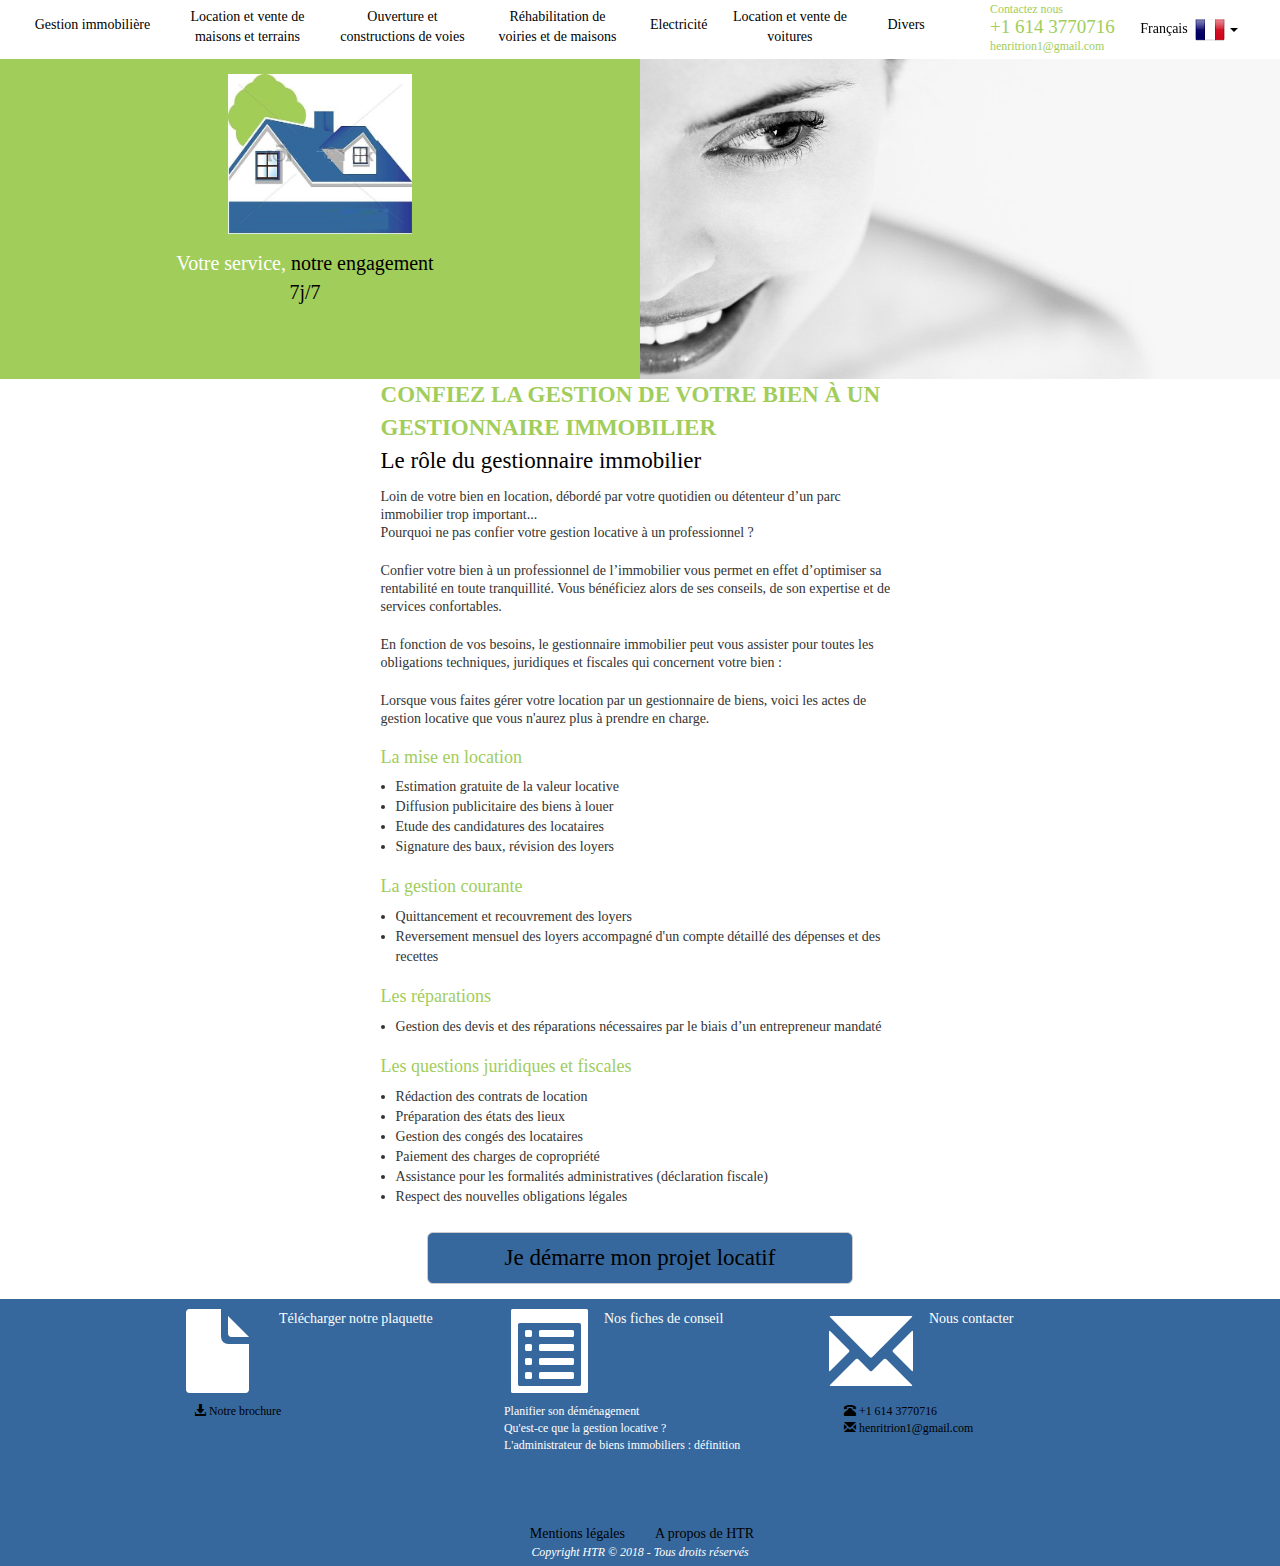
<file: public_html/index.html>
<!DOCTYPE html>
<!--
To change this license header, choose License Headers in Project Properties.
To change this template file, choose Tools | Templates
and open the template in the editor.
-->
<html lang="fr" xml:lang="fr">
    <head>
        <title>HTR :: Page d'accueil</title>
        <link rel="icon" type="image/ico" href="img/htr.jpg"/>
        <meta charset="UTF-8">
        <meta name="viewport" content="width=device-width, initial-scale=1.0">
        <link href="css/bootstrap.min.css" rel="stylesheet" type="text/css"/>
        <link href="css/style.css" rel="stylesheet" type="text/css"/>
        <script src="js/jquery.js" type="text/javascript"></script>
        <script src="js/bootstrap.min.js" type="text/javascript"></script>
        
    </head>
    <body>
        <div class="container-fluid">  <!--corps du projet: debut-->
            <div class="row "><!--cadre menu haut-->
                <nav class="col-md-9">
                    <div class="menu-haut col-md-2 text-center survol"><a href="#">Gestion immobili&egrave;re</a></div>
                    <div class="menu-haut col-md-2 text-center rubrique-2 survol2"><a href="#">Location et vente de maisons et terrains</a></div>
                    <div class="menu-haut col-md-2 text-center rubrique-2 survol3"><a href="#">Ouverture et constructions de voies</a></div>
                    <div class="menu-haut col-md-2 text-center rubrique-2 survol4"><a href="#">Réhabilitation de voiries et de maisons</a></div>
                    <div class="menu-haut col-md-1 text-center survol"><a href="#">Electricité</a></div>
                    <div class="menu-haut col-md-2 text-center rubrique-2 survol2"><a href="#">Location et vente de voitures</a></div>
                    <div class="menu-haut col-md-1 text-center survol3"><a href="#">Divers</a></div>
                </nav>
                <div class="col-md-3 hauteur">
                    <div class="col-md-6">
                        <span class="police-verte small">Contactez nous</span>
                        <span class="police-verte large-police text-nowrap">+1 614 3770716</span>
                        <span class="police-verte small text-nowrap">henritrion1@gmail.com</span>
                    </div>
                    <div class="col-md-6">
                        <div class="menu-haut text-center">
                            <div class="langue">
                                <ul class="nav">
                                        <li class="dropdown">
                                            <a href="#" class="dropdown-toggle" data-toggle="dropdown" role="button"> &nbsp;Fran&ccedil;ais &nbsp;<img src="img/france.png" alt=""> <span class="caret"></span></a>
                                          <ul class="dropdown-menu langue-bg-color" role="menu">
                                              <li><a href="#">English  &nbsp;&nbsp;&nbsp;&nbsp;<img src="img/angleterre.png" alt=""></a></li>
                                          </ul>
                                        </li>
                                 </ul>
                            </div>
                        </div>
                    </div>
                </div>
            </div>
            <div class="row"><!--slide-->
                <div class="col-md-6 slide slide-gauche">
                    <div class="row">
                        <img class="img-responsive col-md-4 col-md-push-4 marge-interne" src="img/htr.jpg" alt=""/>
                    </div>
                    <p class="row col-md-6 col-md-push-3 slogan">Votre service, <span style="color: black;">notre engagement 7j/7</span></p>
                </div>
                <div> 
                    <img class="col-md-6 slide image-slide" src="img/bg_2.jpg" alt=""/>
                </div>
            </div><!--fin slide-->
<!--            <div class="row">
                <div class="col-md-4 col-md-push-4 cadre text-center" id="sous-menu"><a href="#">Accueil</a>  Gestion  Le rôle du gestionnaire immobilier</div>
            </div>-->
            <div class="row"><!--le contenu-->
                <div class="col-md-push-2 col-md-8">
                    <span class="col-md-8 col-md-push-2 content-title">CONFIEZ LA GESTION DE VOTRE BIEN À UN GESTIONNAIRE IMMOBILIER</span>
                    <span class="col-md-8 col-md-push-2 content-sub-title">Le r&ocirc;le du gestionnaire immobilier</span>
                    <p class="col-md-8 col-md-push-2 paragraphe">
                        Loin de votre bien en location, débordé par votre quotidien ou détenteur d’un parc immobilier trop important... <br/>
                       Pourquoi ne pas confier votre gestion locative à un professionnel ?
                    </p>
                    <p class="col-md-8 col-md-push-2 paragraphe">
                        Confier votre bien à un professionnel de l’immobilier vous permet en effet d’optimiser sa rentabilité en toute tranquillité. Vous bénéficiez alors de ses conseils, de son expertise et de services confortables.
                    </p>
                    <p class="col-md-8 col-md-push-2 paragraphe">
                        En fonction de vos besoins, le gestionnaire immobilier peut vous assister pour toutes les obligations techniques, juridiques et fiscales qui concernent votre bien :
                    </p>
                    <p class="col-md-8 col-md-push-2 paragraphe">
                        Lorsque vous faites gérer votre location par un gestionnaire de biens, voici les actes de gestion locative que vous n'aurez plus à prendre en charge. 
                    </p>
                    <h4 class="col-md-8 col-md-push-2 inter-titre">La mise en location</h4>
                    <ul class="col-md-8 col-md-push-2">
                        <li>Estimation gratuite de la valeur locative</li>
                        <li>Diffusion publicitaire des biens à louer</li>
                        <li>Etude des candidatures des locataires</li>
                        <li>Signature des baux, révision des loyers</li>
                    </ul>
                    <h4 class="col-md-8 col-md-push-2 inter-titre">La gestion courante</h4>
                    <ul class="col-md-8 col-md-push-2">
                        <li>Quittancement et recouvrement des loyers</li>
                        <li>Reversement mensuel des loyers accompagné d'un compte détaillé des dépenses et des recettes</li>
                    </ul>
                    <h4 class="col-md-8 col-md-push-2 inter-titre">Les réparations</h4>
                    <ul class="col-md-8 col-md-push-2">
                        <li>Gestion des devis et des réparations nécessaires par le biais d’un entrepreneur mandaté</li>
                    </ul>
                    <h4 class="col-md-8 col-md-push-2 inter-titre">Les questions juridiques et fiscales</h4>
                    <ul class="col-md-8 col-md-push-2">
                        <li>Rédaction des contrats de location</li>
                        <li>Préparation des états des lieux</li>
                        <li>Gestion des congés des locataires</li>
                        <li>Paiement des charges de copropriété</li>
                        <li>Assistance pour les formalités administratives (déclaration fiscale)</li>
                        <li>Respect des nouvelles obligations légales</li>
                    </ul>
                </div>
            </div><!--fin le contenu-->
            <div class="row marge-interne">
                <a href="#" class="btn btn-default btn-lg col-md-4 col-md-push-4 bouton-demarrer">Je démarre mon projet locatif</a>
            </div>
                <!--<footer class="" id="footer">-->
                    <div class="row footer-bg">
                        <div class="center-block  footer-text" id="footer-container">
                            <div class="footer-box footer-cadre center-block">
                                <span class="col-md-4 glyphicon glyphicon-file" style="font-size:6em;" ></span>
                                <span class="col-md-8">Télécharger notre plaquette</span>
                                <div class="col-md-12 small" style="margin-top: 10px">
                                    <a href="#" class="col-md-12"><span class="glyphicon glyphicon-download-alt text-right"></span> Notre brochure</a>
                                </div>
                            </div>
                            <div class="footer-box footer-box-margin footer-cadre center-block">
                                <span class="col-md-4 glyphicon glyphicon-list-alt" style="font-size:6em;" ></span>
                                <span class="col-md-8">Nos fiches de conseil</span>
                                <span class="col-md-12 small" style="margin-top: 10px">Planifier son déménagement</span>
                                <span class="col-md-12 small">Qu'est-ce que la gestion locative ?</span>
                                <span class="col-md-12 small">L'administrateur de biens immobiliers : définition</span>
                            </div>
                            <div class="footer-box footer-box-margin footer-cadre center-block">
                                <span class="col-md-4 glyphicon glyphicon-envelope" style="font-size:6em;" ></span>
                                <span class="col-md-8">Nous contacter</span>
                                <div class="col-md-12 small" style="margin-top: 10px">
                                    <a href="#" class="col-md-12"><span class="glyphicon glyphicon-phone-alt text-right"></span> +1 614 3770716</a>
                                    <a href="#" class="col-md-12"><span class="glyphicon glyphicon-envelope text-right"></span> henritrion1@gmail.com</a>
                                </div>
                            </div>
                        </div>
                    </div>
                    <div class="row footer-bg">
                        <div id="footer-mention" class="center-block">
                            <a href="#" class="col-sm-6 text-right">Mentions légales</a>
                            <a href="#" class="col-sm-6">A propos de HTR</a>
                            <div class="copyright small text-center">Copyright HTR &copy; 2018 - Tous droits réservés </div>
                        </div>
                    </div>
                <!--</footer>-->
                
                        
        </div> <!--corps du projet: fin-->
    </body>
</html>
</file>
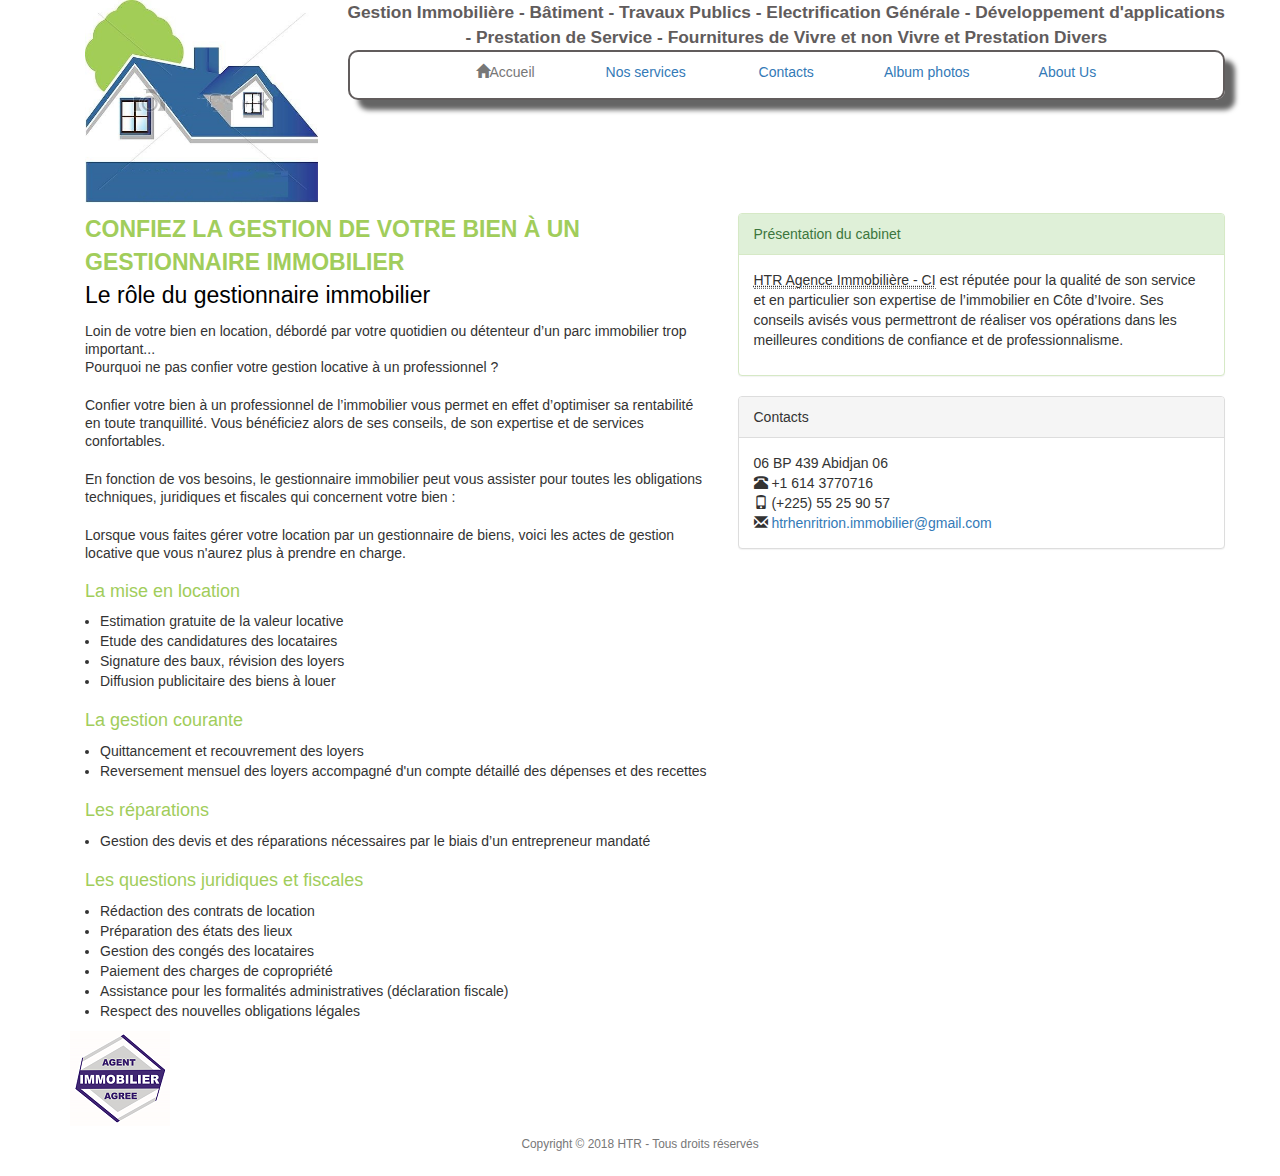
<file: public_html/en/index.html>
<!DOCTYPE html>
<!--
To change this license header, choose License Headers in Project Properties.
To change this template file, choose Tools | Templates
and open the template in the editor.
-->
<html lang="fr">
    <head>
        <title>HTR - AGENCE IMMOBILI&Egrave;RE</title>
        <link rel="icon" type="image/ico" href="../img/htr.jpg"/>
        <meta charset="UTF-8">
        <meta name="viewport" content="width=device-width, initial-scale=1.0">
        <link href="../css/bootstrap.css" rel="stylesheet" type="text/css"/>
    </head>
    <body>
            <div class="container row center-block">
                <!--La barre de menu-->
                <div class="row">
                            <!--Le logo-->
                    <div class="col-md-3">
                        <a href="../en/index.html"><img src="../img/htr.jpg" class="center-block col-md-12 img-responsive" alt="Logo HTR"/></a>
                    </div>
                    <div class="col-md-9">
                        <div class="row">
                        <!--Le titre de la page d'accueil-->
                            <div class="text-center color-titre">
                                Gestion Immobili&egrave;re - B&acirc;timent - Travaux Publics - Electrification G&eacute;n&eacute;rale - 
                                Développement d'applications - Prestation de Service - Fournitures de Vivre et non Vivre et Prestation Divers
                            </div>
                        </div>
                        <div class="row">
                            <center>
                                <div class="col-md-12 menu">
                                    <a href="#" class="col-md-2 col-md-offset-1 text-muted"><span class="glyphicon glyphicon-home"></span>Accueil</a>
                                    <a href="../en/nos_services.html" class="col-md-2 nobr">Nos services</a>
                                    <a href="../en/contacts.html" class="col-md-2">Contacts</a>
                                    <a href="../en/album.html" class="col-md-2 nobr">Album photos</a>
                                    <a href="../en/a_propos.html" class="col-md-2 nobr">About Us </a>
                                </div>
                            </center>
                        </div>
                    </div>
                </div>
                <!--Le contenu-->
                <div class="row bordure-contenu"> 
                <!--La partie gauche du contenu-->
                    <div class="col-md-7">
                    <span class="col-md-12 content-title">CONFIEZ LA GESTION DE VOTRE BIEN À UN GESTIONNAIRE IMMOBILIER</span>
                    <span class="col-md-12 content-sub-title">Le r&ocirc;le du gestionnaire immobilier</span>
                    <p class="col-md-12 paragraphe">
                        Loin de votre bien en location, débordé par votre quotidien ou détenteur d’un parc immobilier trop important... <br/>
                       Pourquoi ne pas confier votre gestion locative à un professionnel ?
                    </p>
                    <p class="col-md-12 paragraphe">
                        Confier votre bien à un professionnel de l’immobilier vous permet en effet d’optimiser sa rentabilité en toute tranquillité. Vous bénéficiez alors de ses conseils, de son expertise et de services confortables.
                    </p>
                    <p class="col-md-12 paragraphe">
                        En fonction de vos besoins, le gestionnaire immobilier peut vous assister pour toutes les obligations techniques, juridiques et fiscales qui concernent votre bien :
                    </p>
                    <p class="col-md-12 paragraphe">
                        Lorsque vous faites gérer votre location par un gestionnaire de biens, voici les actes de gestion locative que vous n'aurez plus à prendre en charge. 
                    </p>
                    <h4 class="col-md-12 inter-titre">La mise en location</h4>
                    <ul class="col-md-12">
                        <li>Estimation gratuite de la valeur locative</li>
                        <li>Etude des candidatures des locataires</li>
                        <li>Signature des baux, révision des loyers</li>
                        <li>Diffusion publicitaire des biens à louer</li>
                    </ul>
                    <h4 class="col-md-12 inter-titre">La gestion courante</h4>
                    <ul class="col-md-12">
                        <li>Quittancement et recouvrement des loyers</li>
                        <li>Reversement mensuel des loyers accompagné d'un compte détaillé des dépenses et des recettes</li>
                    </ul>
                    <h4 class="col-md-12 inter-titre">Les réparations</h4>
                    <ul class="col-md-12">
                        <li>Gestion des devis et des réparations nécessaires par le biais d’un entrepreneur mandaté</li>
                    </ul>
                    <h4 class="col-md-12 inter-titre">Les questions juridiques et fiscales</h4>
                    <ul class="col-md-12">
                        <li>Rédaction des contrats de location</li>
                        <li>Préparation des états des lieux</li>
                        <li>Gestion des congés des locataires</li>
                        <li>Paiement des charges de copropriété</li>
                        <li>Assistance pour les formalités administratives (déclaration fiscale)</li>
                        <li>Respect des nouvelles obligations légales</li>
                    </ul>
                    <div class="row"></div>
                    <p> <img src="../img/logo-agent_agree.png" alt=""/></p>
                </div>
                    <!--La partie droite du contenu-->
                    <div class="col-md-5">
                        <div class="row panel panel-success" style="height: auto">
                            <div class="panel-heading">Pr&eacute;sentation du cabinet</div>
                            <div class="panel-body">
                                <p>
                                  <abbr title="Henri TRion Agence Immobilière - CI">HTR Agence Immobilière - CI</abbr> est r&eacute;put&eacute;e pour la qualit&eacute; de son service et en particulier son expertise de l’immobilier en 
                                        C&ocirc;te d’Ivoire. Ses conseils avis&eacute;s vous permettront de r&eacute;aliser vos op&eacute;rations dans les meilleures
                                        conditions de confiance et de professionnalisme.
                                </p>
                            </div>
                        </div>
                        <div class="row panel panel-default">
                            <div class="panel-heading">Contacts</div>
                            <div class="panel-body">
                                <span> 06 BP 439 Abidjan 06 <br/></span>
                                <span> <span class="glyphicon glyphicon-phone-alt"></span>  +1 614 3770716 <br/></span>
                                <span> <span class="glyphicon glyphicon-phone"></span> (+225) 55 25 90 57 <br/></span>
                                <span> <span class="glyphicon glyphicon-envelope"></span> <a href="htrhenritrion.immobilier@gmail.com">htrhenritrion.immobilier@gmail.com</a> <br/></span>
                            </div>
                        </div>
                    </div>
                </div>
            </div>
            <div class="row center-block col-md-12">
                <p class="text-muted footer-text text-center small">Copyright &copy; 2018 HTR - Tous droits r&eacute;serv&eacute;s</p>
            </div>
    </body>
</html>
</file>
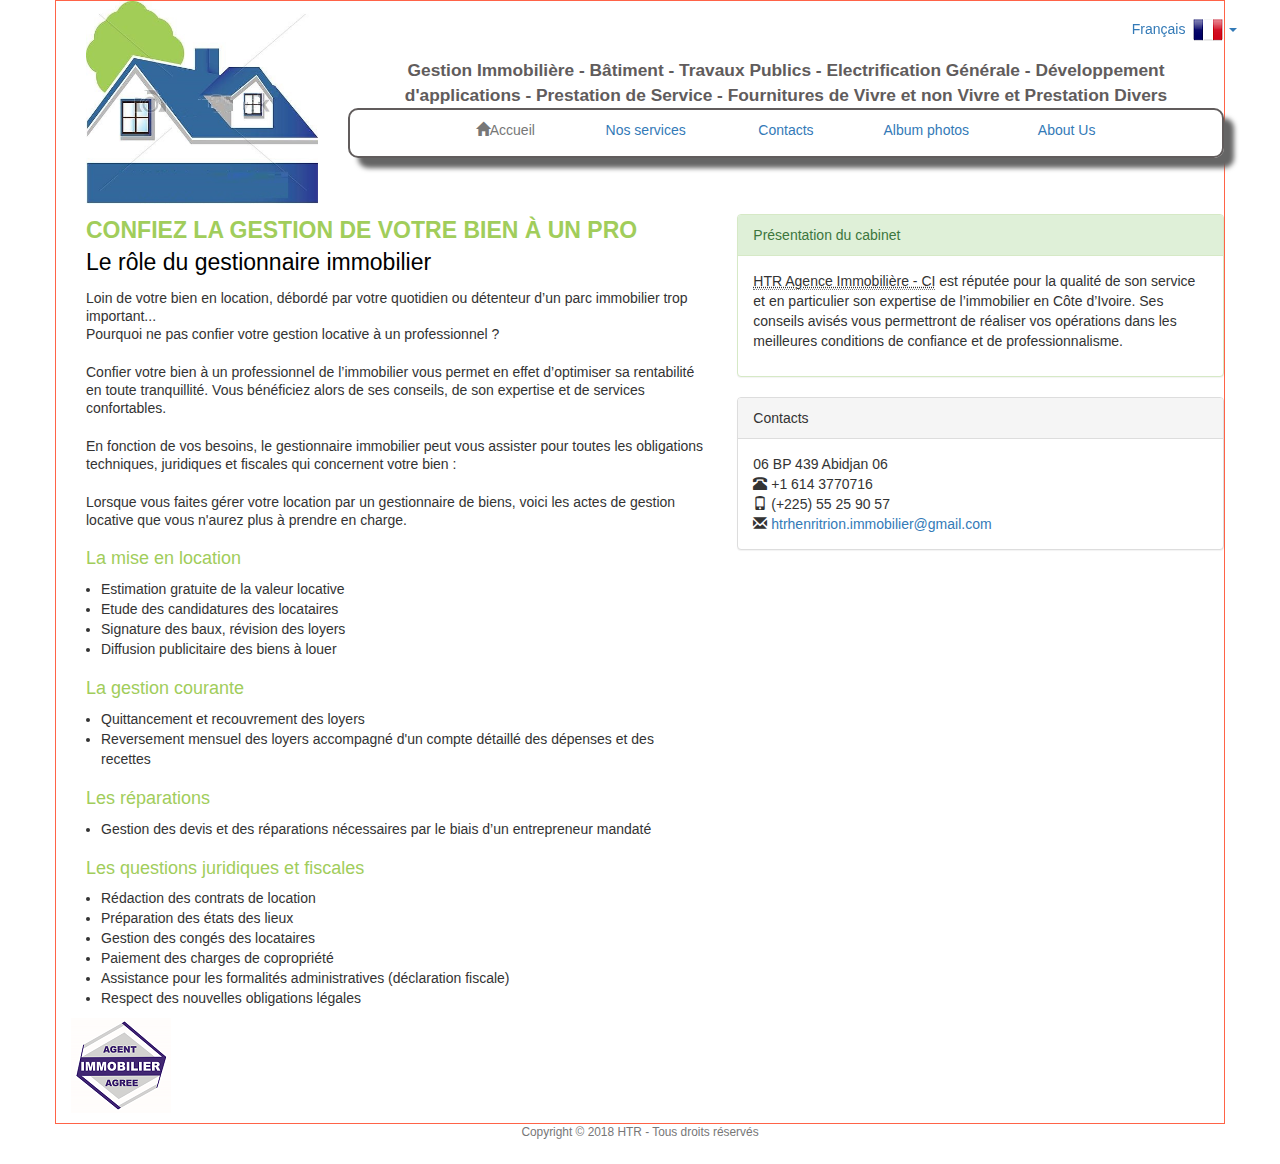
<file: public_html/fr/index.html>
<!DOCTYPE html>
<!--
To change this license header, choose License Headers in Project Properties.
To change this template file, choose Tools | Templates
and open the template in the editor.
-->
<html lang="fr">
    <head>
        <title>HTR - AGENCE IMMOBILI&Egrave;RE</title>
        <link rel="icon" type="image/ico" href="../img/htr.jpg"/>
        <meta charset="UTF-8">
        <meta name="viewport" content="width=device-width, initial-scale=1.0">
        <link href="../css/bootstrap.css" rel="stylesheet" type="text/css"/>
        <script src="../js/jquery.js" type="text/javascript"></script>
        <script src="../js/bootstrap.min.js" type="text/javascript"></script>
    </head>
    <body>
        <div class="container row center-block cadre">
            <!--La barre de menu-->
            <div class="row">
                        <!--Le logo-->
                <div class="col-md-3">
                    <a href="../fr/index.html"><img src="../img/htr.jpg" class="center-block col-md-12 img-responsive" alt="Logo HTR"/></a>
                </div>
                <div class="col-md-9">
                    <div class="row">
                        <div class="menu-haut text-center">
                            <div class="langue">
                                <ul class="nav">
                                    <li class="dropdown">
                                        <a href="#" class="dropdown-toggle" data-toggle="dropdown" role="button"> &nbsp;Fran&ccedil;ais &nbsp;<img src="../img/france.png" alt=""> <span class="caret"></span></a>
                                      <ul class="dropdown-menu langue-bg-color" role="menu">
                                          <li><a href="#">English  &nbsp;&nbsp;&nbsp;&nbsp;<img src="../img/angleterre.png" alt=""></a></li>
                                      </ul>
                                    </li>
                                 </ul>
                            </div>
                        </div>
                    </div>
                    <div class="row">
                    <!--Le titre de la page d'accueil-->
                        <div class="text-center color-titre">
                            Gestion Immobili&egrave;re - B&acirc;timent - Travaux Publics - Electrification G&eacute;n&eacute;rale - 
                            Développement d'applications - Prestation de Service - Fournitures de Vivre et non Vivre et Prestation Divers
                        </div>
                    </div>
                    <div class="row">
                        <center>
                            <div class="col-md-12 menu">
                                <a href="#" class="col-md-2 col-md-offset-1 text-muted"><span class="glyphicon glyphicon-home"></span>Accueil</a>
                                <a href="../fr/nos_services.html" class="col-md-2 nobr">Nos services</a>
                                <a href="../fr/contacts.html" class="col-md-2">Contacts</a>
                                <a href="../fr/album.html" class="col-md-2 nobr">Album photos</a>
                                <a href="../fr/a_propos.html" class="col-md-2 nobr">About Us </a>
                            </div>
                        </center>
                    </div>
                </div>        
            </div>
            <!--Le contenu-->
            <div class="row bordure-contenu"> 
            <!--La partie gauche du contenu-->
                <div class="col-md-7">
                <span class="col-md-12 content-title">CONFIEZ LA GESTION DE VOTRE BIEN À UN PRO</span>
                <span class="col-md-12 content-sub-title">Le r&ocirc;le du gestionnaire immobilier</span>
                <p class="col-md-12 paragraphe">
                    Loin de votre bien en location, débordé par votre quotidien ou détenteur d’un parc immobilier trop important... <br/>
                   Pourquoi ne pas confier votre gestion locative à un professionnel ?
                </p>
                <p class="col-md-12 paragraphe">
                    Confier votre bien à un professionnel de l’immobilier vous permet en effet d’optimiser sa rentabilité en toute tranquillité. Vous bénéficiez alors de ses conseils, de son expertise et de services confortables.
                </p>
                <p class="col-md-12 paragraphe">
                    En fonction de vos besoins, le gestionnaire immobilier peut vous assister pour toutes les obligations techniques, juridiques et fiscales qui concernent votre bien :
                </p>
                <p class="col-md-12 paragraphe">
                    Lorsque vous faites gérer votre location par un gestionnaire de biens, voici les actes de gestion locative que vous n'aurez plus à prendre en charge. 
                </p>
                <h4 class="col-md-12 inter-titre">La mise en location</h4>
                <ul class="col-md-12">
                    <li>Estimation gratuite de la valeur locative</li>
                    <li>Etude des candidatures des locataires</li>
                    <li>Signature des baux, révision des loyers</li>
                    <li>Diffusion publicitaire des biens à louer</li>
                </ul>
                <h4 class="col-md-12 inter-titre">La gestion courante</h4>
                <ul class="col-md-12">
                    <li>Quittancement et recouvrement des loyers</li>
                    <li>Reversement mensuel des loyers accompagné d'un compte détaillé des dépenses et des recettes</li>
                </ul>
                <h4 class="col-md-12 inter-titre">Les réparations</h4>
                <ul class="col-md-12">
                    <li>Gestion des devis et des réparations nécessaires par le biais d’un entrepreneur mandaté</li>
                </ul>
                <h4 class="col-md-12 inter-titre">Les questions juridiques et fiscales</h4>
                <ul class="col-md-12">
                    <li>Rédaction des contrats de location</li>
                    <li>Préparation des états des lieux</li>
                    <li>Gestion des congés des locataires</li>
                    <li>Paiement des charges de copropriété</li>
                    <li>Assistance pour les formalités administratives (déclaration fiscale)</li>
                    <li>Respect des nouvelles obligations légales</li>
                </ul>
                <div class="row"></div>
                <p> <img src="../img/logo-agent_agree.png" alt=""/></p>
            </div>
                <!--La partie droite du contenu-->
                <div class="col-md-5">
                    <div class="row panel panel-success" style="height: auto">
                        <div class="panel-heading">Pr&eacute;sentation du cabinet</div>
                        <div class="panel-body">
                            <p>
                              <abbr title="Henri TRion Agence Immobilière - CI">HTR Agence Immobilière - CI</abbr> est r&eacute;put&eacute;e pour la qualit&eacute; de son service et en particulier son expertise de l’immobilier en 
                                    C&ocirc;te d’Ivoire. Ses conseils avis&eacute;s vous permettront de r&eacute;aliser vos op&eacute;rations dans les meilleures
                                    conditions de confiance et de professionnalisme.
                            </p>
                        </div>
                    </div>
                    <div class="row panel panel-default">
                        <div class="panel-heading">Contacts</div>
                        <div class="panel-body">
                            <span> 06 BP 439 Abidjan 06 <br/></span>
                            <span> <span class="glyphicon glyphicon-phone-alt"></span>  +1 614 3770716 <br/></span>
                            <span> <span class="glyphicon glyphicon-phone"></span> (+225) 55 25 90 57 <br/></span>
                            <span> <span class="glyphicon glyphicon-envelope"></span> <a href="htrhenritrion.immobilier@gmail.com">htrhenritrion.immobilier@gmail.com</a> <br/></span>
                        </div>
                    </div>
                </div>
            </div>
        </div>
        <div class="container row center-block col-md-12" id="footer">
            <p class="text-muted footer-text text-center small">Copyright &copy; 2018 HTR - Tous droits r&eacute;serv&eacute;s</p>
        </div>
    </body>
</html>
</file>
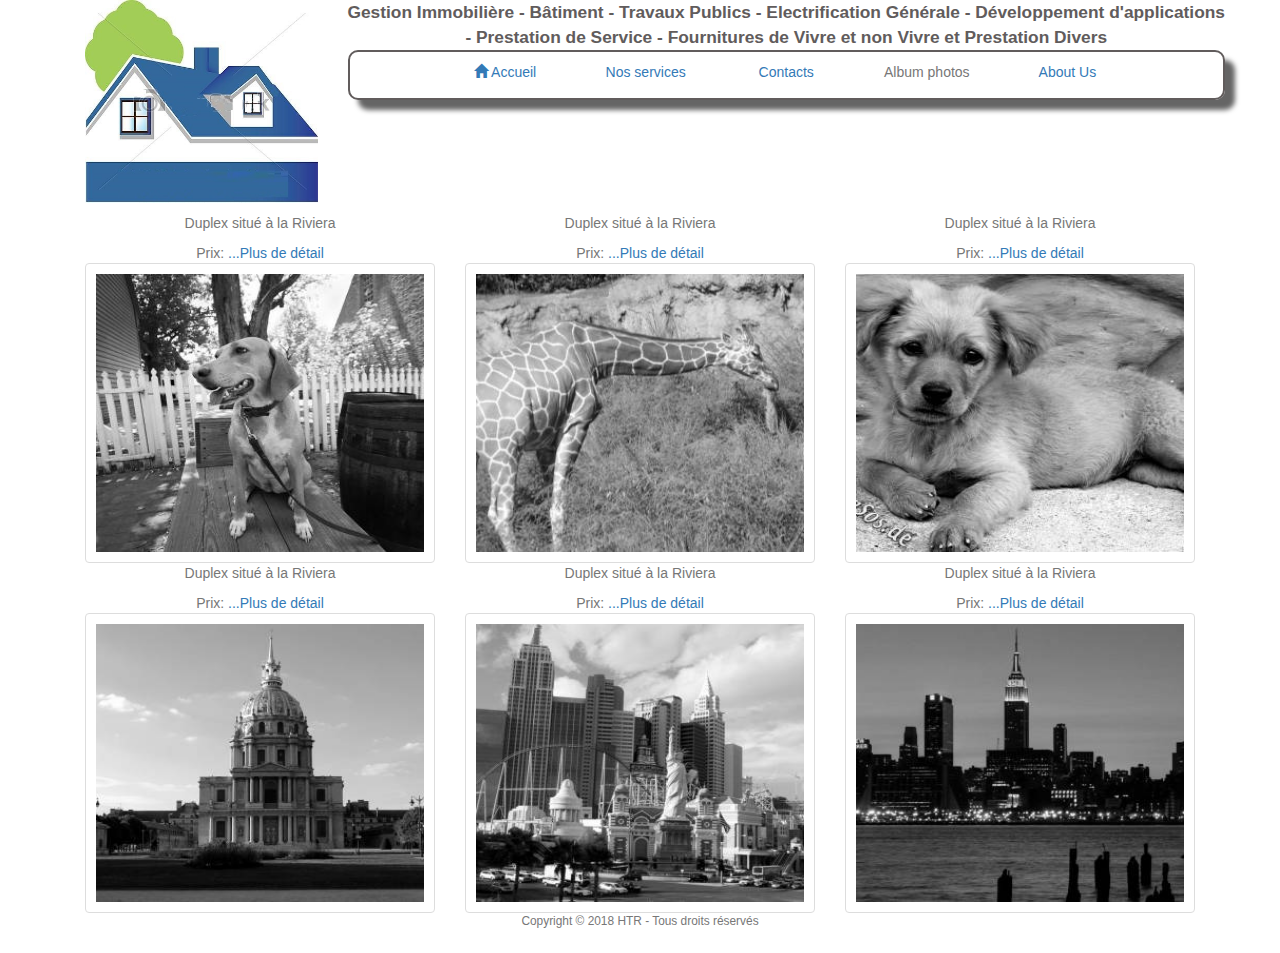
<file: public_html/en/album.html>
<!DOCTYPE html>
<!--
To change this license header, choose License Headers in Project Properties.
To change this template file, choose Tools | Templates
and open the template in the editor.
-->
<html lang="fr">
    <head>
        <title>HTR - AGENCE IMMOBILI&Egrave;RE</title>
        <meta charset="UTF-8">
        <meta name="viewport" content="width=device-width, initial-scale=1.0">
        <link href="../css/bootstrap.css" rel="stylesheet" type="text/css"/>
        
        <script src="../js/jquery.js"></script>
        <script src="../js/bootstrap.min.js"></script>
    </head>
    <body>
        <div class="container">
            <!--La barre de menu-->
            <div class="row">
                        <!--Le logo-->
                <div class="col-md-3">
                    <a href="../en/index.html"><img src="../img/htr.jpg" class="center-block col-md-12 img-responsive" alt="Logo HTR"/></a>
                </div>
                <div class="col-md-9">
                    <div class="row">
                    <!--Le titre de la page d'accueil-->
                        <div class="text-center color-titre">
                            Gestion Immobili&egrave;re - B&acirc;timent - Travaux Publics - Electrification G&eacute;n&eacute;rale - 
                                Développement d'applications - Prestation de Service - Fournitures de Vivre et non Vivre et Prestation Divers
                        </div>
                    </div>
                    <div class="row">
                        <center>
                            <div class="col-md-12 menu">
                                <a href="../en/index.html" class="col-md-2 col-md-offset-1"><span class="glyphicon glyphicon-home"></span> Accueil</a>
                                <a href="../en/nos_services.html" class="col-md-2 nobr">Nos services</a>
                                <a href="../en/contacts.html" class="col-md-2">Contacts</a>
                                <a href="#" class="col-md-2 nobr text-muted">Album photos</a>
                                <a href="../en/a_propos.html" class="col-md-2 nobr">About Us </a>
                            </div>
                        </center>
                    </div>
                </div>
            </div>
            <!--Le contenu-->
            <div class="bordure-contenu"> 
            <!--Album photo-->
            <div class="">
                <div class="col-lg-12 col-md-12 col-sm-12 col-xs-12 " style="height: auto;">
                    <div class="row">
                        <div class="col-lg-4 col-md-4 col-sm-4 col-xs-4" data-toggle="modal" data-target="#Maison_1" title="Clickez pour plus de d&eacute;tail">
                            <p class="text-center text-muted"> Duplex situ&eacute; &agrave; la Riviera</p>
                            <div class="text-center text-muted"> 
                                Prix: <a href="#" data-toggle="modal" data-target="Maison_1" title="Ouvrir l'article"> ...Plus de d&eacute;tail</a>
                            </div>
                            <img src="../img/work-1.jpg" class="col-lg-12 col-md-12 col-sm-12 col-xs-12 maison img-thumbnail" alt="Collaborateurs Av&eacute;is" >
                        </div>
                        <div class="col-lg-4 col-md-4 col-sm-4 col-xs-4" data-toggle="modal" data-target="#Maison_2" title="Clickez pour plus de d&eacute;tail">
                            <p class="text-center text-muted"> Duplex situ&eacute; &agrave; la Riviera</p>
                            <div class="text-center text-muted"> 
                                Prix: <a href="#" data-toggle="modal" data-target="Maison_2" title="Ouvrir l'article"> ...Plus de d&eacute;tail</a>
                            </div>
                            <img src="../img/work-2.jpg" class="col-lg-12 col-md-12 col-sm-12 col-xs-12 maison img-thumbnail" alt="Collaborateurs Av&eacute;is" >
                        </div>
                        <div class="col-lg-4 col-md-4 col-sm-4 col-xs-4" data-toggle="modal" data-target="#Maison_3" title="Clickez pour plus de d&eacute;tail">
                            <p class="text-center text-muted"> Duplex situ&eacute; &agrave; la Riviera</p>
                            <div class="text-center text-muted"> 
                                Prix: <a href="#" data-toggle="modal" data-target="Maison_3" title="Ouvrir l'article"> ...Plus de d&eacute;tail</a>
                            </div>
                            <img src="../img/work-3.jpg" class="col-lg-12 col-md-12 col-sm-12 col-xs-12 maison img-thumbnail" alt="Collaborateurs Av&eacute;is" >
                        </div>
                    </div>
                    <div class="row">
                        <div class="col-lg-4 col-md-4 col-sm-4 col-xs-4" data-toggle="modal" data-target="#Maison_4" title="Clickez pour plus de d&eacute;tail">
                            <p class="text-center text-muted"> Duplex situ&eacute; &agrave; la Riviera</p>
                            <div class="text-center text-muted"> 
                                Prix: <a href="#" data-toggle="modal" data-target="Maison_4" title="Ouvrir l'article"> ...Plus de d&eacute;tail</a>
                            </div>
                            <img src="../img/work-5.jpg" class="col-lg-12 col-md-12 col-sm-12 col-xs-12 maison img-thumbnail" alt="Collaborateurs Av&eacute;is" >
                        </div>
                        <div class="col-lg-4 col-md-4 col-sm-4 col-xs-4" data-toggle="modal" data-target="#Maison_5" title="Clickez pour plus de d&eacute;tail">
                            <p class="text-center text-muted"> Duplex situ&eacute; &agrave; la Riviera</p>
                            <div class="text-center text-muted"> 
                                Prix: <a href="#" data-toggle="modal" data-target="Maison_5" title="Ouvrir l'article"> ...Plus de d&eacute;tail</a>
                            </div>
                            <img src="../img/work-6.jpg" class="col-lg-12 col-md-12 col-sm-12 col-xs-12 maison img-thumbnail" alt="Collaborateurs Av&eacute;is" >
                        </div>
                        <div class="col-lg-4 col-md-4 col-sm-4 col-xs-4" data-toggle="modal" data-target="#Maison_6" title="Clickez pour plus de d&eacute;tail">
                            <p class="text-center text-muted"> Duplex situ&eacute; &agrave; la Riviera</p>
                            <div class="text-center text-muted"> 
                                Prix: <a href="#" data-toggle="modal" data-target="Maison_6" title="Ouvrir l'article"> ...Plus de d&eacute;tail</a>
                            </div>
                            <img src="../img/work-7.jpg" class="col-lg-12 col-md-12 col-sm-12 col-xs-12 maison img-thumbnail" alt="Collaborateurs Av&eacute;is" >
                        </div>
                    </div>
                </div>
            <!-- Modal Maison_1-->
                <div class="modal fade custom Maison_1 Maison_1s" id="Maison_1" tabindex="-1" role="dialog" aria-labelledby="myModalLabel" aria-hidden="true">
                  <div class="modal-dialog modal-lg">
                    <div class="modal-content">
                      <div class="modal-header">
                        <button type="button" class="close" data-dismiss="modal" aria-label="Close"><span aria-hidden="true">&times;</span></button>
                        <h4 class="modal-title" id="myModalLabel">Maison duplex 8 pi&egrave;ces avec Garage</h4>
                      </div>
                      <div class="modal-body">
                          <div class="row">
                              <div class="col-md-6">
                                  <img src="../img/work-1.jpg" alt="Collaborateurs Av&eacute;is" class="img-responsive">
                              </div>
                              <div class="col-md-6"> 
                                  <p class="text-primary">Type de maison :</p>
                                  <p class="text-primary">Superficie :</p>
                                  <p class="text-primary">Situation g&eacute;graphique :</p>
                                  <p class="text-primary">Prix :</p>
                                  <p  class="text-primary">Description :</p>
                                  <p class="text-primary">Disponibilit&eacute; :</p>
                              </div>
                          </div>
                      </div>
                      <div class="modal-footer">
                        <button type="button" class="btn btn-info" data-dismiss="modal">Fermer</button>
                      </div>
                    </div>
                  </div>
                </div>
            <!-- Fin Modal Maison_1 -->
            <!-- Modal Maison_3-->
                <div class="modal fade custom Maison_2 Maison_2s" id="Maison_2" tabindex="-1" role="dialog" aria-labelledby="myModalLabel" aria-hidden="true">
                  <div class="modal-dialog modal-lg">
                    <div class="modal-content">
                      <div class="modal-header">
                        <button type="button" class="close" data-dismiss="modal" aria-label="Close"><span aria-hidden="true">&times;</span></button>
                        <h4 class="modal-title" id="myModalLabel">Maison duplex 8 pi&egrave;ces avec Garage</h4>
                      </div>
                      <div class="modal-body">
                          <div class="row">
                              <div class="col-md-6">
                                  <img src="../img/work-2.jpg" alt="Collaborateurs Av&eacute;is" class="img-responsive">
                              </div>
                              <div class="col-md-6"> 
                                  <p class="text-primary">Type de maison :</p>
                                  <p class="text-primary">Superficie :</p>
                                  <p class="text-primary">Situation g&eacute;graphique :</p>
                                  <p class="text-primary">Prix :</p>
                                  <p  class="text-primary">Description :</p>
                                  <p class="text-primary">Disponibilit&eacute; :</p>
                              </div>
                          </div>
                      </div>
                      <div class="modal-footer">
                        <button type="button" class="btn btn-info" data-dismiss="modal">Fermer</button>
                      </div>
                    </div>
                  </div>
                </div>
            <!-- Fin Modal Maison_2 -->
            <!-- Modal Maison_3-->
                <div class="modal fade custom Maison_3 Maison_3s" id="Maison_3" tabindex="-1" role="dialog" aria-labelledby="myModalLabel" aria-hidden="true">
                  <div class="modal-dialog modal-lg">
                    <div class="modal-content">
                      <div class="modal-header">
                        <button type="button" class="close" data-dismiss="modal" aria-label="Close"><span aria-hidden="true">&times;</span></button>
                        <h4 class="modal-title" id="myModalLabel">Maison duplex 8 pi&egrave;ces avec Garage</h4>
                      </div>
                      <div class="modal-body">
                          <div class="row">
                              <div class="col-md-6">
                                  <img src="../img/work-3.jpg" alt="Collaborateurs Av&eacute;is" class="img-responsive">
                              </div>
                              <div class="col-md-6"> 
                                  <p class="text-primary">Type de maison :</p>
                                  <p class="text-primary">Superficie :</p>
                                  <p class="text-primary">Situation g&eacute;graphique :</p>
                                  <p class="text-primary">Prix :</p>
                                  <p  class="text-primary">Description :</p>
                                  <p class="text-primary">Disponibilit&eacute; :</p>
                              </div>
                          </div>
                      </div>
                      <div class="modal-footer">
                        <button type="button" class="btn btn-info" data-dismiss="modal">Fermer</button>
                      </div>
                    </div>
                  </div>
                </div>
            <!-- Fin Modal Maison_3 -->
            <!-- Modal Maison_4-->
                <div class="modal fade custom Maison_4 Maison_4s" id="Maison_4" tabindex="-1" role="dialog" aria-labelledby="myModalLabel" aria-hidden="true">
                  <div class="modal-dialog modal-lg">
                    <div class="modal-content">
                      <div class="modal-header">
                        <button type="button" class="close" data-dismiss="modal" aria-label="Close"><span aria-hidden="true">&times;</span></button>
                        <h4 class="modal-title" id="myModalLabel">Maison duplex 8 pi&egrave;ces avec Garage</h4>
                      </div>
                      <div class="modal-body">
                          <div class="row">
                              <div class="col-md-6">
                                  <img src="../img/work-5.jpg" alt="Collaborateurs Av&eacute;is" class="img-responsive">
                              </div>
                              <div class="col-md-6"> 
                                  <p class="text-primary">Type de maison :</p>
                                  <p class="text-primary">Superficie :</p>
                                  <p class="text-primary">Situation g&eacute;graphique :</p>
                                  <p class="text-primary">Prix :</p>
                                  <p  class="text-primary">Description :</p>
                                  <p class="text-primary">Disponibilit&eacute; :</p>
                              </div>
                          </div>
                      </div>
                      <div class="modal-footer">
                        <button type="button" class="btn btn-info" data-dismiss="modal">Fermer</button>
                      </div>
                    </div>
                  </div>
                </div>
            <!-- Fin Modal Maison_4 -->
            <!-- Modal Maison_5-->
                <div class="modal fade custom Maison_5 Maison_5s" id="Maison_5" tabindex="-1" role="dialog" aria-labelledby="myModalLabel" aria-hidden="true">
                  <div class="modal-dialog modal-lg">
                    <div class="modal-content">
                      <div class="modal-header">
                        <button type="button" class="close" data-dismiss="modal" aria-label="Close"><span aria-hidden="true">&times;</span></button>
                        <h4 class="modal-title" id="myModalLabel">Maison duplex 8 pi&egrave;ces avec Garage</h4>
                      </div>
                      <div class="modal-body">
                          <div class="row">
                              <div class="col-md-6">
                                  <img src="../img/work-6.jpg" alt="Collaborateurs Av&eacute;is" class="img-responsive">
                              </div>
                              <div class="col-md-6"> 
                                  <p class="text-primary">Type de maison :</p>
                                  <p class="text-primary">Superficie :</p>
                                  <p class="text-primary">Situation g&eacute;graphique :</p>
                                  <p class="text-primary">Prix :</p>
                                  <p  class="text-primary">Description :</p>
                                  <p class="text-primary">Disponibilit&eacute; :</p>
                              </div>
                          </div>
                      </div>
                      <div class="modal-footer">
                        <button type="button" class="btn btn-info" data-dismiss="modal">Fermer</button>
                      </div>
                    </div>
                  </div>
                </div>
            <!-- Fin Modal Maison_5 -->
            <!-- Modal Maison_6-->
                <div class="modal fade custom Maison_6 Maison_6s" id="Maison_6" tabindex="-1" role="dialog" aria-labelledby="myModalLabel" aria-hidden="true">
                  <div class="modal-dialog modal-lg">
                    <div class="modal-content">
                      <div class="modal-header">
                        <button type="button" class="close" data-dismiss="modal" aria-label="Close"><span aria-hidden="true">&times;</span></button>
                        <h4 class="modal-title" id="myModalLabel">Maison duplex 8 pi&egrave;ces avec Garage</h4>
                      </div>
                      <div class="modal-body">
                          <div class="row">
                              <div class="col-md-6">
                                  <img src="../img/work-7.jpg" alt="Collaborateurs Av&eacute;is" class="img-responsive">
                              </div>
                              <div class="col-md-6"> 
                                  <p class="text-primary">Type de maison :</p>
                                  <p class="text-primary">Superficie :</p>
                                  <p class="text-primary">Situation g&eacute;graphique :</p>
                                  <p class="text-primary">Prix :</p>
                                  <p  class="text-primary">Description :</p>
                                  <p class="text-primary">Disponibilit&eacute; :</p>
                              </div>
                          </div>
                      </div>
                      <div class="modal-footer">
                        <button type="button" class="btn btn-info" data-dismiss="modal">Fermer</button>
                      </div>
                    </div>
                  </div>
                </div>
            <!-- Fin Modal Maison_6 -->
            </div>
            </div>
        </div>
            <div class="row center-block col-md-12">
                <p class="text-muted footer-text text-center small">Copyright &copy; 2018 HTR - Tous droits r&eacute;serv&eacute;s</p>
            </div>
    </body>
</html>
</file>
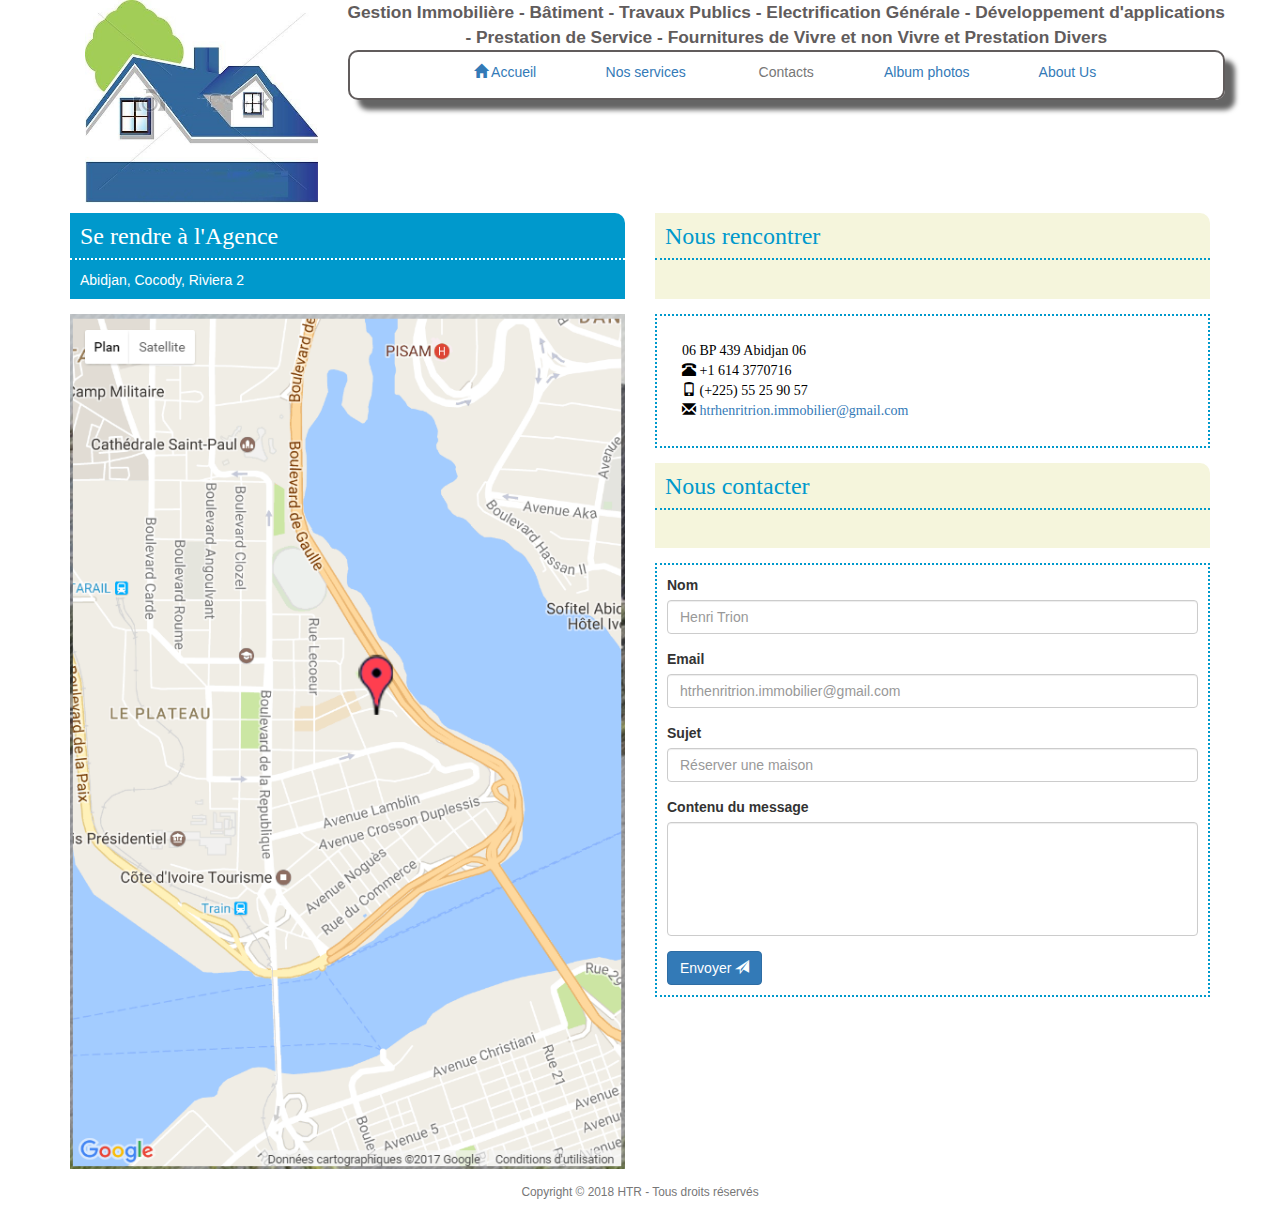
<file: public_html/en/contacts.html>
<!DOCTYPE html>
<!--
To change this license header, choose License Headers in Project Properties.
To change this template file, choose Tools | Templates
and open the template in the editor.
-->
<html lang="fr">
    <head>
        <title>HTR - AGENCE IMMOBILI&Egrave;RE</title>
        <meta charset="UTF-8">
        <meta name="viewport" content="width=device-width, initial-scale=1.0">
        <link href="../css/bootstrap.css" rel="stylesheet" type="text/css"/>
    </head>
    <body>
        <div class="container">
            <!--La barre de menu-->
            <div class="row">
                        <!--Le logo-->
                <div class="col-md-3">
                    <a href="../en/index.html"><img src="../img/htr.jpg" class="center-block col-md-12 img-responsive" alt="Logo HTR"/></a>
                </div>
                <div class="col-md-9">
                    <div class="row">
                    <!--Le titre de la page d'accueil-->
                        <div class="text-center color-titre">
                                Gestion Immobili&egrave;re - B&acirc;timent - Travaux Publics - Electrification G&eacute;n&eacute;rale - 
                                Développement d'applications - Prestation de Service - Fournitures de Vivre et non Vivre et Prestation Divers
                        </div>
                    </div>
                    <div class="row">
                        <center>
                            <div class="col-md-12 menu">
                                <a href="../en/index.html" class="col-md-2 col-md-offset-1"><span class="glyphicon glyphicon-home"></span> Accueil</a>
                                <a href="../en/nos_services.html" class="col-md-2 nobr">Nos services</a>
                                <a href="#" class="col-md-2 text-muted">Contacts</a>
                                <a href="../en/album.html" class="col-md-2 nobr">Album photos</a>
                                <a href="../en/a_propos.html" class="col-md-2 nobr">About Us </a>
                            </div>
                        </center>
                    </div>
                </div>
            </div>
            <!--Le contenu-->
            <div class="row bordure-contenu"> 
            <!--La partie gauche du contenu-->
                <div class="col-md-6">
                        <!--gauche 1-->
                    <div class="row se-rendre-a">
                        <h3 class="titre-se-rendre-a">Se rendre &agrave; l'Agence</h3>
                        <p class="police lieu">Abidjan, Cocody, Riviera 2</p>
                    </div>
                        <div class="row">
                            <img class=" g-maps img-responsive" src="../img/g-maps.PNG" alt=""/>
                    </div>
                </div>
                <!--La partie droite du contenu-->
                <div class="col-md-6">
                    <div class="row nous-rencontrer">
                        <h3 class="titre-rencontrer">Nous rencontrer</h3>
                    </div>
                    <div class="row contact-mocibat">
                        <div class="panel-body">
                            <span> 06 BP 439 Abidjan 06 <br/></span>
                            <span> <span class="glyphicon glyphicon-phone-alt"></span>  +1 614 3770716 <br/></span>
                            <span> <span class="glyphicon glyphicon-phone"></span> (+225) 55 25 90 57 <br/></span>
                            <span> <span class="glyphicon glyphicon-envelope"></span> <a href="htrhenritrion.immobilier@gmail.com">htrhenritrion.immobilier@gmail.com</a> <br/></span>
                        </div>
                    </div>
                    <div class="row nous-rencontrer">
                        <h3 class="titre-rencontrer">Nous contacter</h3>
                    </div>
                    <div class="formulaire">
                        <form>
                            <div class="form-group">
                                <label for="nom">Nom</label>
                                <input type="text" class="form-control" id="nom" placeholder="Henri Trion" required="">
                            </div>
                            <div class="form-group">
                                <label for="mail">Email</label>
                                <input type="email" class="form-control" id="mail" placeholder="htrhenritrion.immobilier@gmail.com" required="">
                            </div>
                            <div class="form-group">
                                <label for="objet">Sujet</label>
                                <input type="text" class="form-control" id="objet" placeholder="R&eacute;server une maison" required="">
                            </div>
                            <div class="form-group">
                                <label for="message">Contenu du message</label>
                                <textarea class="form-control" rows="5" style="resize:none"></textarea>
                            </div>
                            <button type="submit" class="btn btn-primary">Envoyer <span class="glyphicon glyphicon-send"></span></button>
                        </form>
                    </div>
                </div>
            </div>
        </div>
            <div class="row center-block col-md-12">
                <p class="text-muted footer-text text-center small">Copyright &copy; 2018 HTR - Tous droits r&eacute;serv&eacute;s</p>
            </div>
    </body>
</html>
</file>
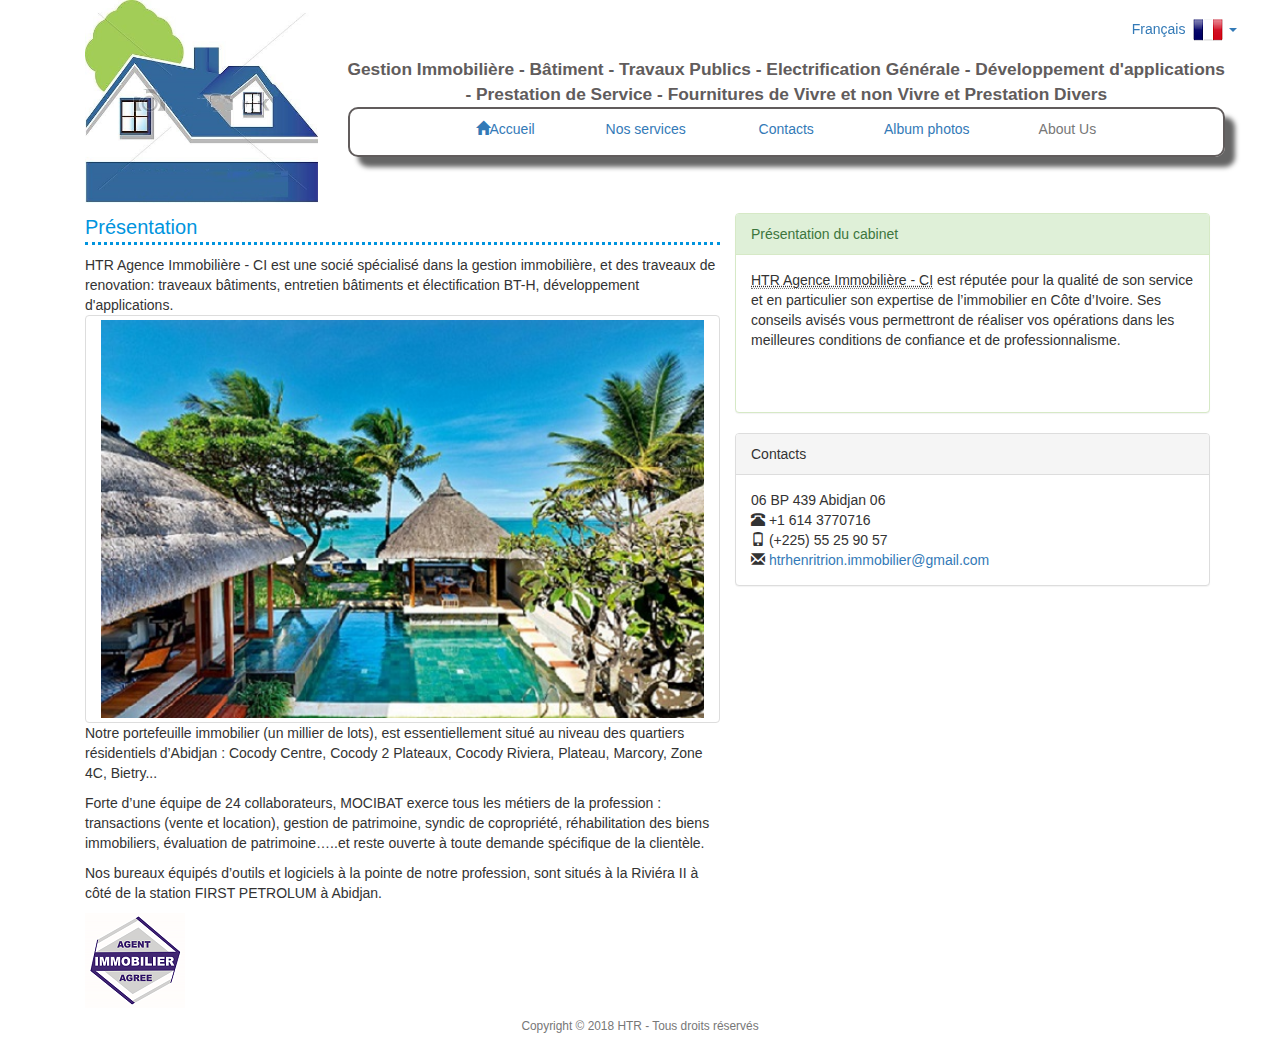
<file: public_html/fr/a_propos.html>
<!DOCTYPE html>
<!--
To change this license header, choose License Headers in Project Properties.
To change this template file, choose Tools | Templates
and open the template in the editor.
-->
<html lang="fr">
    <head>
        <title>HTR - AGENCE IMMOBILI&Egrave;RE</title>
        <link rel="icon" type="image/ico" href="../img/htr.jpg"/>
        <meta charset="UTF-8">
        <meta name="viewport" content="width=device-width, initial-scale=1.0">
        <link href="../css/bootstrap.css" rel="stylesheet" type="text/css"/>
        <script src="../js/jquery.js" type="text/javascript"></script>
        <script src="../js/bootstrap.min.js" type="text/javascript"></script>
    </head>
    <body>
        <div class="container row center-block">
            <!--La barre de menu-->
            <div class="row">
                        <!--Le logo-->
                <div class="col-md-3">
                    <a href="../fr/index.html"><img src="../img/htr.jpg" class="center-block col-md-12 img-responsive" alt="Logo HTR"/></a>
                </div>
                <div class="col-md-9">
                    <div class="row">
                        <div class="menu-haut text-center">
                            <div class="langue">
                                <ul class="nav">
                                    <li class="dropdown">
                                        <a href="#" class="dropdown-toggle" data-toggle="dropdown" role="button"> &nbsp;Fran&ccedil;ais &nbsp;<img src="../img/france.png" alt=""> <span class="caret"></span></a>
                                      <ul class="dropdown-menu langue-bg-color" role="menu">
                                          <li><a href="#">English  &nbsp;&nbsp;&nbsp;&nbsp;<img src="../img/angleterre.png" alt=""></a></li>
                                      </ul>
                                    </li>
                                 </ul>
                            </div>
                        </div>
                    </div>
                    <div class="row">
                    <!--Le titre de la page d'accueil-->
                        <div class="text-center color-titre">
                            Gestion Immobili&egrave;re - B&acirc;timent - Travaux Publics - Electrification G&eacute;n&eacute;rale - 
                            Développement d'applications - Prestation de Service - Fournitures de Vivre et non Vivre et Prestation Divers
                        </div>
                    </div>
                    <div class="row">
                        <center>
                            <div class="col-md-12 menu">
                                <a href="../fr/index.html" class="col-md-2 col-md-offset-1"><span class="glyphicon glyphicon-home"></span>Accueil</a>
                                <a href="../fr/nos_services.html" class="col-md-2 nobr" >Nos services</a>
                                <a href="../fr/contacts.html" class="col-md-2">Contacts</a>
                                <a href="../fr/album.html" class="col-md-2 nobr">Album photos</a>
                                <a href="#" class="col-md-2 nobr text-muted">About Us </a>
                            </div>
                        </center>
                    </div>
                </div>        
            </div>
            <!--Le contenu-->
            <div class="row bordure-contenu"> 
                <div class="col-md-12">
            <!--La partie gauche du contenu-->
                  <div class="col-md-7">
                    <div class="">
                        <p class="text-capitalize a-la-une">Pr&eacute;sentation</p>
                            <p>HTR Agence Immobilière - CI est une soci&eacute; sp&eacute;cialis&eacute; dans la gestion
                                immobili&egrave;re, et des traveaux de renovation: traveaux b&acirc;timents, entretien b&acirc;timents et &eacute;lectification BT-H, développement d'applications.
                            <img class="img-thumbnail col-md-12" src="../img/belle-mare.jpg" alt=""/>
                            <p style="margin-top: 50px">
                                Notre portefeuille immobilier (un millier de lots), est essentiellement situé au niveau des quartiers
                                résidentiels d’Abidjan : Cocody Centre, Cocody 2 Plateaux, Cocody Riviera, Plateau, Marcory,
                                Zone 4C, Bietry...
                            </p>
                            <p>
                                Forte d’une équipe de 24 collaborateurs, MOCIBAT exerce tous les métiers de la profession : transactions 
                                (vente et location), gestion de patrimoine, syndic de copropriété, réhabilitation des biens immobiliers, 
                                évaluation de patrimoine…..et reste ouverte à toute demande spécifique de la clientèle.
                            </p>
                            <p>Nos bureaux équipés d’outils et logiciels à la pointe de notre profession, sont situés &agrave; 
                                la Rivi&eacute;ra II &agrave; c&ocirc;t&eacute; de la station FIRST PETROLUM  
                               à Abidjan. 
                            </p>
                            <div class="row"></div>
                            <p> <img src="../img/logo-agent_agree.png" alt=""/></p>                    
                    </div>
                  </div>
                <!--La partie droite du contenu-->
                <div class="col-md-5">
                    <div class="row panel panel-success" style="height: 200px">
                        <div class="panel-heading">Pr&eacute;sentation du cabinet</div>
                        <div class="panel-body">
                                <p>
                                  <abbr title="Henri TRion Agence Immobilière - CI">HTR Agence Immobilière - CI</abbr> est r&eacute;put&eacute;e pour la qualit&eacute; de son service et en particulier son expertise de l’immobilier en 
                                        C&ocirc;te d’Ivoire. Ses conseils avis&eacute;s vous permettront de r&eacute;aliser vos op&eacute;rations dans les meilleures
                                        conditions de confiance et de professionnalisme.
                                </p>
                            </div>
                    </div>
                    <!--Nos contacts-->
                    <div class="row panel panel-default">
                        <div class="panel-heading">Contacts</div>
                        <div class="panel-body">
                            <span> 06 BP 439 Abidjan 06 <br/></span>
                            <span> <span class="glyphicon glyphicon-phone-alt"></span>  +1 614 3770716 <br/></span>
                            <span> <span class="glyphicon glyphicon-phone"></span> (+225) 55 25 90 57 <br/></span>
                            <span> <span class="glyphicon glyphicon-envelope"></span> <a href="htrhenritrion.immobilier@gmail.com">htrhenritrion.immobilier@gmail.com</a> <br/></span>
                        </div>
                    </div>
                </div>
            </div>
        </div>
        </div>
            <div class="row center-block col-md-12">
                <p class="text-muted footer-text text-center small">Copyright &copy; 2018 HTR - Tous droits r&eacute;serv&eacute;s</p>
            </div>
    </body>
</html>
</file>
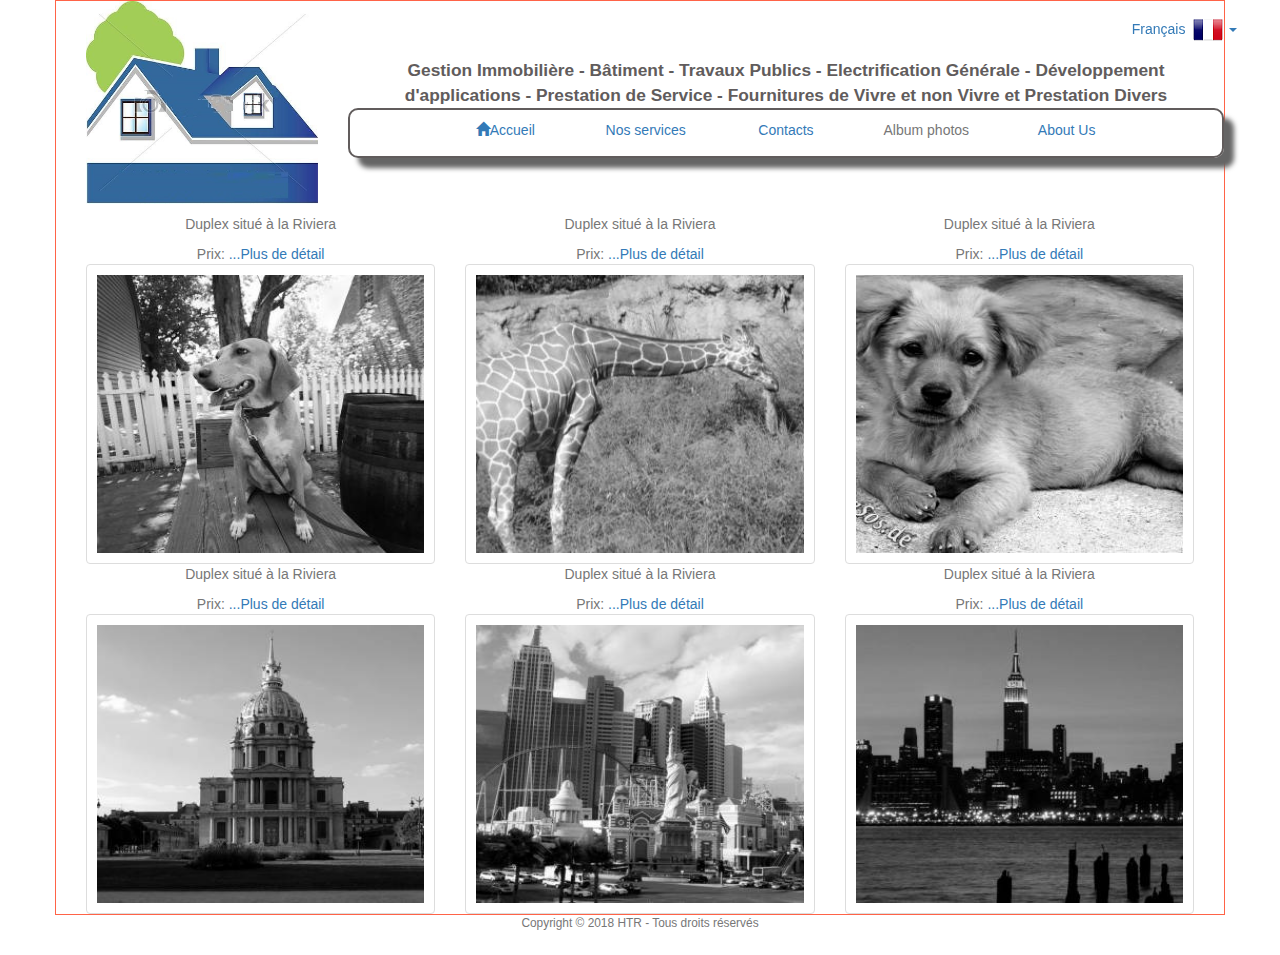
<file: public_html/fr/album.html>
<!DOCTYPE html>
<!--
To change this license header, choose License Headers in Project Properties.
To change this template file, choose Tools | Templates
and open the template in the editor.
-->
<html lang="fr">
    <head>
        <title>HTR - AGENCE IMMOBILI&Egrave;RE</title>
        <link rel="icon" type="image/ico" href="../img/htr.jpg"/>
        <meta charset="UTF-8">
        <meta name="viewport" content="width=device-width, initial-scale=1.0">
        <link href="../css/bootstrap.css" rel="stylesheet" type="text/css"/>
        <script src="../js/jquery.js" type="text/javascript"></script>
        <script src="../js/bootstrap.min.js" type="text/javascript"></script>
    </head>
    <body>
        <div class="container row center-block cadre">
            <!--La barre de menu-->
            <div class="row">
                        <!--Le logo-->
                <div class="col-md-3">
                    <a href="../fr/index.html"><img src="../img/htr.jpg" class="center-block col-md-12 img-responsive" alt="Logo HTR"/></a>
                </div>
                <div class="col-md-9">
                    <div class="row">
                        <div class="menu-haut text-center">
                            <div class="langue">
                                <ul class="nav">
                                    <li class="dropdown">
                                        <a href="#" class="dropdown-toggle" data-toggle="dropdown" role="button"> &nbsp;Fran&ccedil;ais &nbsp;<img src="../img/france.png" alt=""> <span class="caret"></span></a>
                                      <ul class="dropdown-menu langue-bg-color" role="menu">
                                          <li><a href="#">English  &nbsp;&nbsp;&nbsp;&nbsp;<img src="../img/angleterre.png" alt=""></a></li>
                                      </ul>
                                    </li>
                                 </ul>
                            </div>
                        </div>
                    </div>
                    <div class="row">
                    <!--Le titre de la page d'accueil-->
                        <div class="text-center color-titre">
                            Gestion Immobili&egrave;re - B&acirc;timent - Travaux Publics - Electrification G&eacute;n&eacute;rale - 
                            Développement d'applications - Prestation de Service - Fournitures de Vivre et non Vivre et Prestation Divers
                        </div>
                    </div>
                    <div class="row">
                        <center>
                            <div class="col-md-12 menu">
                                <a href="../fr/index.html" class="col-md-2 col-md-offset-1"><span class="glyphicon glyphicon-home"></span>Accueil</a>
                                <a href="../fr/nos_services.html" class="col-md-2 nobr" >Nos services</a>
                                <a href="../fr/contacts.html" class="col-md-2">Contacts</a>
                                <a href="#" class="col-md-2 nobr text-muted">Album photos</a>
                                <a href="../fr/a_propos.html" class="col-md-2 nobr">About Us </a>
                            </div>
                        </center>
                    </div>
                </div>        
            </div>
            <!--Le contenu-->
            <div class="bordure-contenu"> 
            <!--Album photo-->
            <div class="">
                <div class="col-lg-12 col-md-12 col-sm-12 col-xs-12 " style="height: auto;">
                    <div class="row">
                        <div class="col-lg-4 col-md-4 col-sm-4 col-xs-4" data-toggle="modal" data-target="#Maison_1" title="Clickez pour plus de d&eacute;tail">
                            <p class="text-center text-muted"> Duplex situ&eacute; &agrave; la Riviera</p>
                            <div class="text-center text-muted"> 
                                Prix: <a href="#" data-toggle="modal" data-target="Maison_1" title="Ouvrir l'article"> ...Plus de d&eacute;tail</a>
                            </div>
                            <img src="../img/work-1.jpg" class="col-lg-12 col-md-12 col-sm-12 col-xs-12 maison img-thumbnail" alt="Collaborateurs Av&eacute;is" >
                        </div>
                        <div class="col-lg-4 col-md-4 col-sm-4 col-xs-4" data-toggle="modal" data-target="#Maison_2" title="Clickez pour plus de d&eacute;tail">
                            <p class="text-center text-muted"> Duplex situ&eacute; &agrave; la Riviera</p>
                            <div class="text-center text-muted"> 
                                Prix: <a href="#" data-toggle="modal" data-target="Maison_2" title="Ouvrir l'article"> ...Plus de d&eacute;tail</a>
                            </div>
                            <img src="../img/work-2.jpg" class="col-lg-12 col-md-12 col-sm-12 col-xs-12 maison img-thumbnail" alt="Collaborateurs Av&eacute;is" >
                        </div>
                        <div class="col-lg-4 col-md-4 col-sm-4 col-xs-4" data-toggle="modal" data-target="#Maison_3" title="Clickez pour plus de d&eacute;tail">
                            <p class="text-center text-muted"> Duplex situ&eacute; &agrave; la Riviera</p>
                            <div class="text-center text-muted"> 
                                Prix: <a href="#" data-toggle="modal" data-target="Maison_3" title="Ouvrir l'article"> ...Plus de d&eacute;tail</a>
                            </div>
                            <img src="../img/work-3.jpg" class="col-lg-12 col-md-12 col-sm-12 col-xs-12 maison img-thumbnail" alt="Collaborateurs Av&eacute;is" >
                        </div>
                    </div>
                    <div class="row">
                        <div class="col-lg-4 col-md-4 col-sm-4 col-xs-4" data-toggle="modal" data-target="#Maison_4" title="Clickez pour plus de d&eacute;tail">
                            <p class="text-center text-muted"> Duplex situ&eacute; &agrave; la Riviera</p>
                            <div class="text-center text-muted"> 
                                Prix: <a href="#" data-toggle="modal" data-target="Maison_4" title="Ouvrir l'article"> ...Plus de d&eacute;tail</a>
                            </div>
                            <img src="../img/work-5.jpg" class="col-lg-12 col-md-12 col-sm-12 col-xs-12 maison img-thumbnail" alt="Collaborateurs Av&eacute;is" >
                        </div>
                        <div class="col-lg-4 col-md-4 col-sm-4 col-xs-4" data-toggle="modal" data-target="#Maison_5" title="Clickez pour plus de d&eacute;tail">
                            <p class="text-center text-muted"> Duplex situ&eacute; &agrave; la Riviera</p>
                            <div class="text-center text-muted"> 
                                Prix: <a href="#" data-toggle="modal" data-target="Maison_5" title="Ouvrir l'article"> ...Plus de d&eacute;tail</a>
                            </div>
                            <img src="../img/work-6.jpg" class="col-lg-12 col-md-12 col-sm-12 col-xs-12 maison img-thumbnail" alt="Collaborateurs Av&eacute;is" >
                        </div>
                        <div class="col-lg-4 col-md-4 col-sm-4 col-xs-4" data-toggle="modal" data-target="#Maison_6" title="Clickez pour plus de d&eacute;tail">
                            <p class="text-center text-muted"> Duplex situ&eacute; &agrave; la Riviera</p>
                            <div class="text-center text-muted"> 
                                Prix: <a href="#" data-toggle="modal" data-target="Maison_6" title="Ouvrir l'article"> ...Plus de d&eacute;tail</a>
                            </div>
                            <img src="../img/work-7.jpg" class="col-lg-12 col-md-12 col-sm-12 col-xs-12 maison img-thumbnail" alt="Collaborateurs Av&eacute;is" >
                        </div>
                    </div>
                </div>
            <!-- Modal Maison_1-->
                <div class="modal fade custom Maison_1 Maison_1s" id="Maison_1" tabindex="-1" role="dialog" aria-labelledby="myModalLabel" aria-hidden="true">
                  <div class="modal-dialog modal-lg">
                    <div class="modal-content">
                      <div class="modal-header">
                        <button type="button" class="close" data-dismiss="modal" aria-label="Close"><span aria-hidden="true">&times;</span></button>
                        <h4 class="modal-title" id="myModalLabel">Maison duplex 8 pi&egrave;ces avec Garage</h4>
                      </div>
                      <div class="modal-body">
                          <div class="row">
                              <div class="col-md-6">
                                  <img src="../img/work-1.jpg" alt="Collaborateurs Av&eacute;is" class="img-responsive">
                              </div>
                              <div class="col-md-6"> 
                                  <p class="text-primary">Type de maison :</p>
                                  <p class="text-primary">Superficie :</p>
                                  <p class="text-primary">Situation g&eacute;graphique :</p>
                                  <p class="text-primary">Prix :</p>
                                  <p  class="text-primary">Description :</p>
                                  <p class="text-primary">Disponibilit&eacute; :</p>
                              </div>
                          </div>
                      </div>
                      <div class="modal-footer">
                        <button type="button" class="btn btn-info" data-dismiss="modal">Fermer</button>
                      </div>
                    </div>
                  </div>
                </div>
            <!-- Fin Modal Maison_1 -->
            <!-- Modal Maison_3-->
                <div class="modal fade custom Maison_2 Maison_2s" id="Maison_2" tabindex="-1" role="dialog" aria-labelledby="myModalLabel" aria-hidden="true">
                  <div class="modal-dialog modal-lg">
                    <div class="modal-content">
                      <div class="modal-header">
                        <button type="button" class="close" data-dismiss="modal" aria-label="Close"><span aria-hidden="true">&times;</span></button>
                        <h4 class="modal-title" id="myModalLabel">Maison duplex 8 pi&egrave;ces avec Garage</h4>
                      </div>
                      <div class="modal-body">
                          <div class="row">
                              <div class="col-md-6">
                                  <img src="../img/work-2.jpg" alt="Collaborateurs Av&eacute;is" class="img-responsive">
                              </div>
                              <div class="col-md-6"> 
                                  <p class="text-primary">Type de maison :</p>
                                  <p class="text-primary">Superficie :</p>
                                  <p class="text-primary">Situation g&eacute;graphique :</p>
                                  <p class="text-primary">Prix :</p>
                                  <p  class="text-primary">Description :</p>
                                  <p class="text-primary">Disponibilit&eacute; :</p>
                              </div>
                          </div>
                      </div>
                      <div class="modal-footer">
                        <button type="button" class="btn btn-info" data-dismiss="modal">Fermer</button>
                      </div>
                    </div>
                  </div>
                </div>
            <!-- Fin Modal Maison_2 -->
            <!-- Modal Maison_3-->
                <div class="modal fade custom Maison_3 Maison_3s" id="Maison_3" tabindex="-1" role="dialog" aria-labelledby="myModalLabel" aria-hidden="true">
                  <div class="modal-dialog modal-lg">
                    <div class="modal-content">
                      <div class="modal-header">
                        <button type="button" class="close" data-dismiss="modal" aria-label="Close"><span aria-hidden="true">&times;</span></button>
                        <h4 class="modal-title" id="myModalLabel">Maison duplex 8 pi&egrave;ces avec Garage</h4>
                      </div>
                      <div class="modal-body">
                          <div class="row">
                              <div class="col-md-6">
                                  <img src="../img/work-3.jpg" alt="Collaborateurs Av&eacute;is" class="img-responsive">
                              </div>
                              <div class="col-md-6"> 
                                  <p class="text-primary">Type de maison :</p>
                                  <p class="text-primary">Superficie :</p>
                                  <p class="text-primary">Situation g&eacute;graphique :</p>
                                  <p class="text-primary">Prix :</p>
                                  <p  class="text-primary">Description :</p>
                                  <p class="text-primary">Disponibilit&eacute; :</p>
                              </div>
                          </div>
                      </div>
                      <div class="modal-footer">
                        <button type="button" class="btn btn-info" data-dismiss="modal">Fermer</button>
                      </div>
                    </div>
                  </div>
                </div>
            <!-- Fin Modal Maison_3 -->
            <!-- Modal Maison_4-->
                <div class="modal fade custom Maison_4 Maison_4s" id="Maison_4" tabindex="-1" role="dialog" aria-labelledby="myModalLabel" aria-hidden="true">
                  <div class="modal-dialog modal-lg">
                    <div class="modal-content">
                      <div class="modal-header">
                        <button type="button" class="close" data-dismiss="modal" aria-label="Close"><span aria-hidden="true">&times;</span></button>
                        <h4 class="modal-title" id="myModalLabel">Maison duplex 8 pi&egrave;ces avec Garage</h4>
                      </div>
                      <div class="modal-body">
                          <div class="row">
                              <div class="col-md-6">
                                  <img src="../img/work-5.jpg" alt="Collaborateurs Av&eacute;is" class="img-responsive">
                              </div>
                              <div class="col-md-6"> 
                                  <p class="text-primary">Type de maison :</p>
                                  <p class="text-primary">Superficie :</p>
                                  <p class="text-primary">Situation g&eacute;graphique :</p>
                                  <p class="text-primary">Prix :</p>
                                  <p  class="text-primary">Description :</p>
                                  <p class="text-primary">Disponibilit&eacute; :</p>
                              </div>
                          </div>
                      </div>
                      <div class="modal-footer">
                        <button type="button" class="btn btn-info" data-dismiss="modal">Fermer</button>
                      </div>
                    </div>
                  </div>
                </div>
            <!-- Fin Modal Maison_4 -->
            <!-- Modal Maison_5-->
                <div class="modal fade custom Maison_5 Maison_5s" id="Maison_5" tabindex="-1" role="dialog" aria-labelledby="myModalLabel" aria-hidden="true">
                  <div class="modal-dialog modal-lg">
                    <div class="modal-content">
                      <div class="modal-header">
                        <button type="button" class="close" data-dismiss="modal" aria-label="Close"><span aria-hidden="true">&times;</span></button>
                        <h4 class="modal-title" id="myModalLabel">Maison duplex 8 pi&egrave;ces avec Garage</h4>
                      </div>
                      <div class="modal-body">
                          <div class="row">
                              <div class="col-md-6">
                                  <img src="../img/work-6.jpg" alt="Collaborateurs Av&eacute;is" class="img-responsive">
                              </div>
                              <div class="col-md-6"> 
                                  <p class="text-primary">Type de maison :</p>
                                  <p class="text-primary">Superficie :</p>
                                  <p class="text-primary">Situation g&eacute;graphique :</p>
                                  <p class="text-primary">Prix :</p>
                                  <p  class="text-primary">Description :</p>
                                  <p class="text-primary">Disponibilit&eacute; :</p>
                              </div>
                          </div>
                      </div>
                      <div class="modal-footer">
                        <button type="button" class="btn btn-info" data-dismiss="modal">Fermer</button>
                      </div>
                    </div>
                  </div>
                </div>
            <!-- Fin Modal Maison_5 -->
            <!-- Modal Maison_6-->
                <div class="modal fade custom Maison_6 Maison_6s" id="Maison_6" tabindex="-1" role="dialog" aria-labelledby="myModalLabel" aria-hidden="true">
                  <div class="modal-dialog modal-lg">
                    <div class="modal-content">
                      <div class="modal-header">
                        <button type="button" class="close" data-dismiss="modal" aria-label="Close"><span aria-hidden="true">&times;</span></button>
                        <h4 class="modal-title" id="myModalLabel">Maison duplex 8 pi&egrave;ces avec Garage</h4>
                      </div>
                      <div class="modal-body">
                          <div class="row">
                              <div class="col-md-6">
                                  <img src="../img/work-7.jpg" alt="Collaborateurs Av&eacute;is" class="img-responsive">
                              </div>
                              <div class="col-md-6"> 
                                  <p class="text-primary">Type de maison :</p>
                                  <p class="text-primary">Superficie :</p>
                                  <p class="text-primary">Situation g&eacute;graphique :</p>
                                  <p class="text-primary">Prix :</p>
                                  <p  class="text-primary">Description :</p>
                                  <p class="text-primary">Disponibilit&eacute; :</p>
                              </div>
                          </div>
                      </div>
                      <div class="modal-footer">
                        <button type="button" class="btn btn-info" data-dismiss="modal">Fermer</button>
                      </div>
                    </div>
                  </div>
                </div>
            <!-- Fin Modal Maison_6 -->
            </div>
            </div>
        </div>
            <div class="row center-block col-md-12">
                <p class="text-muted footer-text text-center small">Copyright &copy; 2018 HTR - Tous droits r&eacute;serv&eacute;s</p>
            </div>
    </body>
</html>
</file>
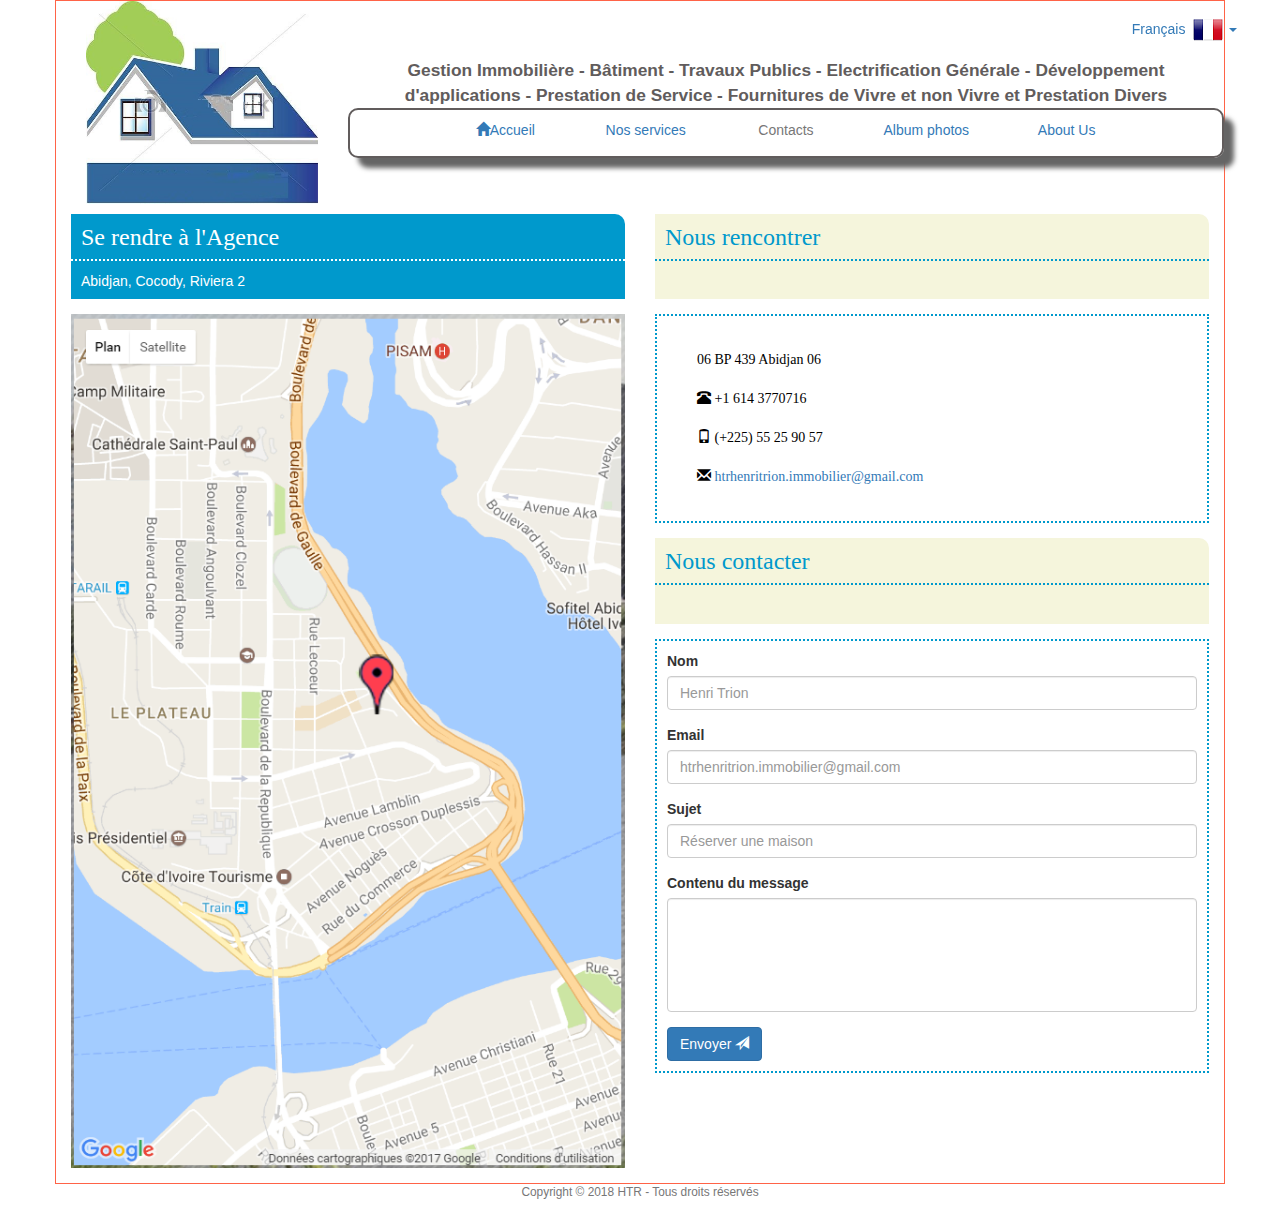
<file: public_html/fr/contacts.html>
<!DOCTYPE html>
<!--
To change this license header, choose License Headers in Project Properties.
To change this template file, choose Tools | Templates
and open the template in the editor.
-->
<html lang="fr">
    <head>
        <title>HTR - AGENCE IMMOBILI&Egrave;RE</title>
        <link rel="icon" type="image/ico" href="../img/htr.jpg"/>
        <meta charset="UTF-8">
        <meta name="viewport" content="width=device-width, initial-scale=1.0">
        <link href="../css/bootstrap.css" rel="stylesheet" type="text/css"/>
        <script src="../js/jquery.js" type="text/javascript"></script>
        <script src="../js/bootstrap.min.js" type="text/javascript"></script>
    </head>
    <body>
        <div class="container row center-block cadre">
            <!--La barre de menu-->
            <div class="row">
                        <!--Le logo-->
                <div class="col-md-3">
                    <a href="../fr/index.html"><img src="../img/htr.jpg" class="center-block col-md-12 img-responsive" alt="Logo HTR"/></a>
                </div>
                <div class="col-md-9">
                    <div class="row">
                        <div class="menu-haut text-center">
                            <div class="langue">
                                <ul class="nav">
                                    <li class="dropdown">
                                        <a href="#" class="dropdown-toggle" data-toggle="dropdown" role="button"> &nbsp;Fran&ccedil;ais &nbsp;<img src="../img/france.png" alt=""> <span class="caret"></span></a>
                                      <ul class="dropdown-menu langue-bg-color" role="menu">
                                          <li><a href="#">English  &nbsp;&nbsp;&nbsp;&nbsp;<img src="../img/angleterre.png" alt=""></a></li>
                                      </ul>
                                    </li>
                                 </ul>
                            </div>
                        </div>
                    </div>
                    <div class="row">
                    <!--Le titre de la page d'accueil-->
                        <div class="text-center color-titre">
                            Gestion Immobili&egrave;re - B&acirc;timent - Travaux Publics - Electrification G&eacute;n&eacute;rale - 
                            Développement d'applications - Prestation de Service - Fournitures de Vivre et non Vivre et Prestation Divers
                        </div>
                    </div>
                    <div class="row">
                        <center>
                            <div class="col-md-12 menu">
                                <a href="../fr/index.html" class="col-md-2 col-md-offset-1"><span class="glyphicon glyphicon-home"></span>Accueil</a>
                                <a href="../fr/nos_services.html" class="col-md-2 nobr" >Nos services</a>
                                <a href="#" class="col-md-2 text-muted">Contacts</a>
                                <a href="../fr/album.html" class="col-md-2 nobr">Album photos</a>
                                <a href="../fr/a_propos.html" class="col-md-2 nobr">About Us </a>
                            </div>
                        </center>
                    </div>
                </div>        
            </div>
            <!--Le contenu-->
            <div class="row bordure-contenu"> 
            <!--La partie gauche du contenu-->
                <div class="col-md-6">
                        <!--gauche 1-->
                    <div class="row se-rendre-a">
                        <h3 class="titre-se-rendre-a">Se rendre &agrave; l'Agence</h3>
                        <p class="police lieu">Abidjan, Cocody, Riviera 2</p>
                    </div>
                        <div class="row">
                            <img class=" g-maps img-responsive" src="../img/g-maps.PNG" alt=""/>
                    </div>
                </div>
                <!--La partie droite du contenu-->
                <div class="col-md-6">
                    <div class="row nous-rencontrer">
                        <h3 class="titre-rencontrer">Nous rencontrer</h3>
                    </div>
                    <div class="row contact-mocibat">
                        <div class="panel-body">
                            <p class="col-md-12 paragraphe text-justify"> 06 BP 439 Abidjan 06 </p>
                            <p class="col-md-12 paragraphe text-justify"> <span class="glyphicon glyphicon-phone-alt"></span>  +1 614 3770716 </p>
                            <p class="col-md-12 paragraphe text-justify"> <span class="glyphicon glyphicon-phone"></span> (+225) 55 25 90 57 <br/></p>
                            <p class="col-md-12 paragraphe text-justify"> <span class="glyphicon glyphicon-envelope"></span> <a href="htrhenritrion.immobilier@gmail.com">htrhenritrion.immobilier@gmail.com</a> </p>
                        </div>
                    </div>
                    <div class="row nous-rencontrer">
                        <h3 class="titre-rencontrer">Nous contacter</h3>
                    </div>
                    <div class="formulaire">
                        <form>
                            <div class="form-group">
                                <label for="nom">Nom</label>
                                <input type="text" class="form-control" id="nom" placeholder="Henri Trion" required="">
                            </div>
                            <div class="form-group">
                                <label for="mail">Email</label>
                                <input type="email" class="form-control" id="mail" placeholder="htrhenritrion.immobilier@gmail.com" required="">
                            </div>
                            <div class="form-group">
                                <label for="objet">Sujet</label>
                                <input type="text" class="form-control" id="objet" placeholder="R&eacute;server une maison" required="">
                            </div>
                            <div class="form-group">
                                <label for="message">Contenu du message</label>
                                <textarea class="form-control" rows="5" style="resize:none"></textarea>
                            </div>
                            <button type="submit" class="btn btn-primary">Envoyer <span class="glyphicon glyphicon-send"></span></button>
                        </form>
                    </div>
                </div>
            </div>
        </div>
            <div class="row center-block col-md-12">
                <p class="text-muted footer-text text-center small">Copyright &copy; 2018 HTR - Tous droits r&eacute;serv&eacute;s</p>
            </div>
    </body>
</html>
</file>
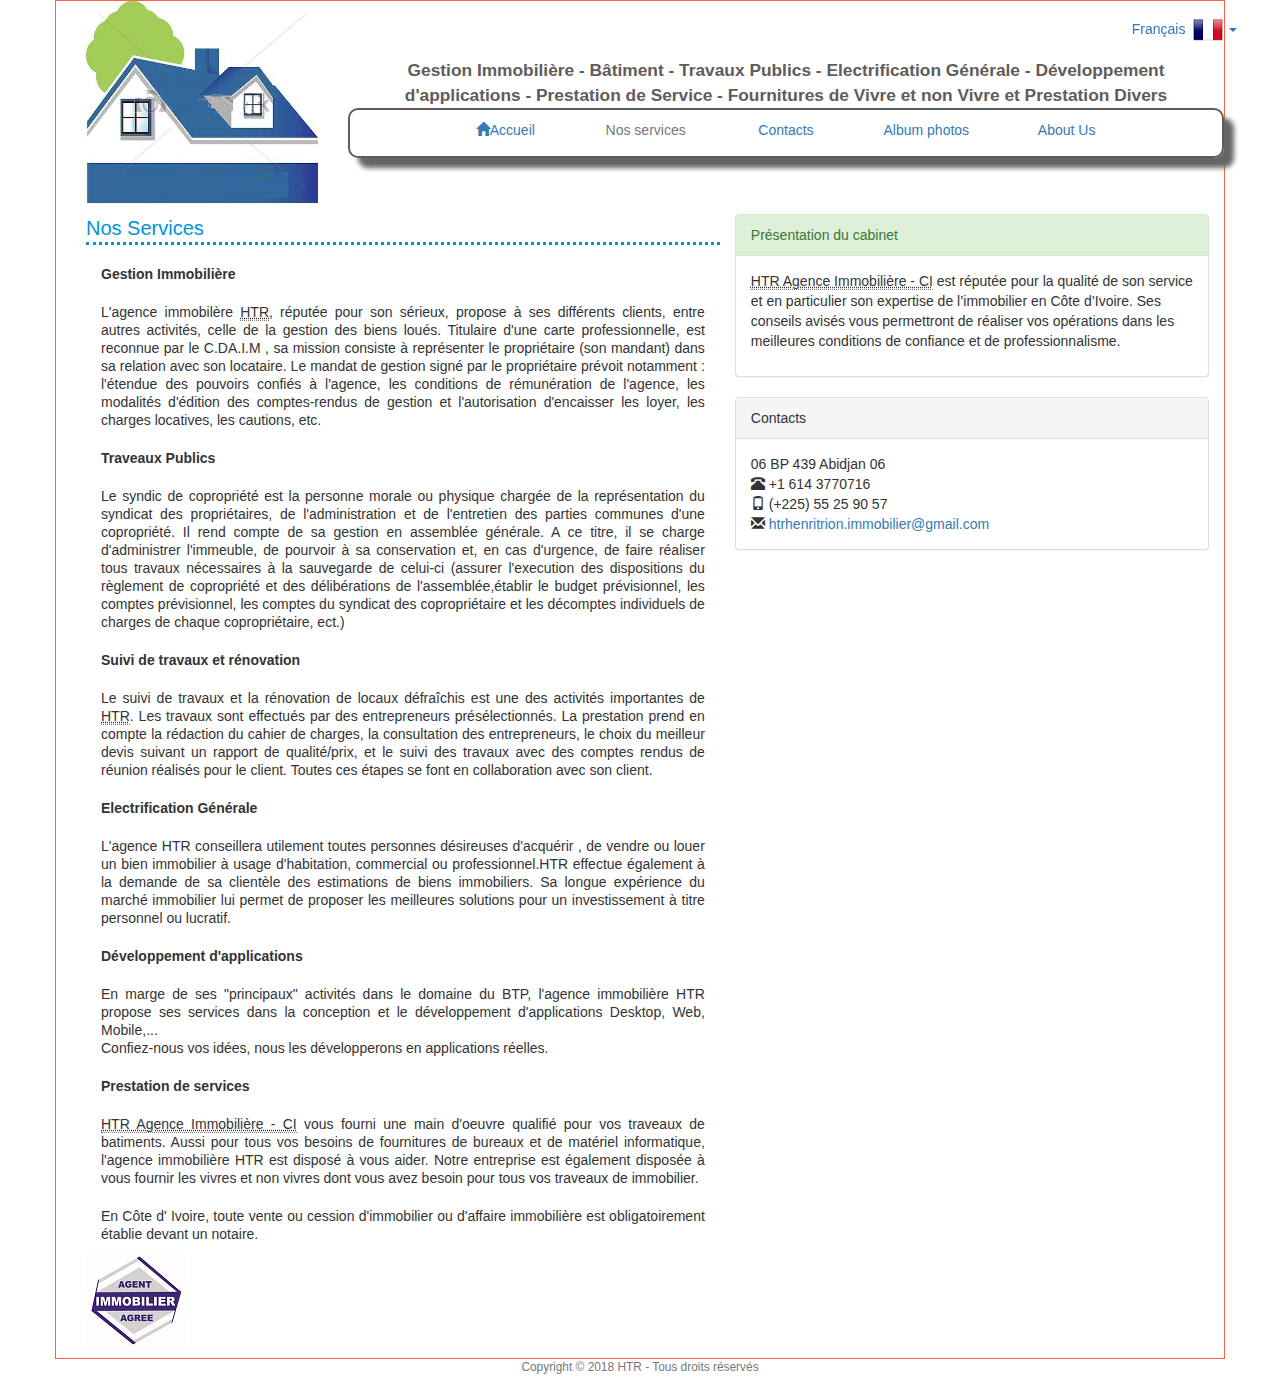
<file: public_html/fr/nos_services.html>
<!DOCTYPE html>
<!--
To change this license header, choose License Headers in Project Properties.
To change this template file, choose Tools | Templates
and open the template in the editor.
-->
<html lang="fr">
    <head>
        <title>HTR - AGENCE IMMOBILI&Egrave;RE</title>
        <link rel="icon" type="image/ico" href="../img/htr.jpg"/>
        <meta charset="UTF-8">
        <meta name="viewport" content="width=device-width, initial-scale=1.0">
        <link href="../css/bootstrap.css" rel="stylesheet" type="text/css"/>
        <script src="../js/jquery.js" type="text/javascript"></script>
        <script src="../js/bootstrap.min.js" type="text/javascript"></script>
    </head>
    <body>
        <div class="container row center-block cadre">
            <!--La barre de menu-->
            <div class="row">
                        <!--Le logo-->
                <div class="col-md-3">
                    <a href="../fr/index.html"><img src="../img/htr.jpg" class="center-block col-md-12 img-responsive" alt="Logo HTR"/></a>
                </div>
                <div class="col-md-9">
                    <div class="row">
                        <div class="menu-haut text-center">
                            <div class="langue">
                                <ul class="nav">
                                    <li class="dropdown">
                                        <a href="#" class="dropdown-toggle" data-toggle="dropdown" role="button"> &nbsp;Fran&ccedil;ais &nbsp;<img src="../img/france.png" alt=""> <span class="caret"></span></a>
                                      <ul class="dropdown-menu langue-bg-color" role="menu">
                                          <li><a href="#">English  &nbsp;&nbsp;&nbsp;&nbsp;<img src="../img/angleterre.png" alt=""></a></li>
                                      </ul>
                                    </li>
                                 </ul>
                            </div>
                        </div>
                    </div>
                    <div class="row">
                    <!--Le titre de la page d'accueil-->
                        <div class="text-center color-titre">
                            Gestion Immobili&egrave;re - B&acirc;timent - Travaux Publics - Electrification G&eacute;n&eacute;rale - 
                            Développement d'applications - Prestation de Service - Fournitures de Vivre et non Vivre et Prestation Divers
                        </div>
                    </div>
                    <div class="row">
                        <center>
                            <div class="col-md-12 menu">
                                <a href="../fr/index.html" class="col-md-2 col-md-offset-1"><span class="glyphicon glyphicon-home"></span>Accueil</a>
                                <a href="#" class="col-md-2 nobr text-muted" >Nos services</a>
                                <a href="../fr/contacts.html" class="col-md-2">Contacts</a>
                                <a href="../fr/album.html" class="col-md-2 nobr">Album photos</a>
                                <a href="../fr/a_propos.html" class="col-md-2 nobr">About Us </a>
                            </div>
                        </center>
                    </div>
                </div>        
            </div>
            <!--Le contenu-->
            <div class="row bordure-contenu">
                <div class="col-md-12">
            <!--La partie gauche du contenu-->
                    <div class="col-md-7">
                        <div class="">
                                <p class="text-capitalize a-la-une">Nos Services</p>
                                <p class="col-md-12 paragraphe text-justify">
                                    <strong> Gestion Immobili&egrave;re</strong>
                                </p>
                                <p class="col-md-12 paragraphe text-justify">
                                    L'agence immobil&egrave;re  <abbr title="Henri TRion ">HTR</abbr>, r&eacute;put&eacute;e pour son s&eacute;rieux, propose &agrave; ses diff&eacute;rents clients, entre autres activit&eacute;s,
                                    celle de la gestion des biens lou&eacute;s. Titulaire d'une carte professionnelle, est reconnue par le C.DA.I.M , 
                                    sa mission consiste &agrave; repr&eacute;senter le propri&eacute;taire (son mandant) dans sa relation avec son locataire. Le mandat 
                                    de gestion sign&eacute; par le propri&eacute;taire pr&eacute;voit notamment  : l'&eacute;tendue des pouvoirs confi&eacute;s &agrave; l'agence, les 
                                    conditions de r&eacute;mun&eacute;ration de l'agence, les modalit&eacute;s d'&eacute;dition des comptes-rendus de gestion et l'autorisation 
                                    d'encaisser les loyer, les charges locatives, les cautions, etc.

                                </p>
                                <p class="col-md-12 paragraphe text-justify">
                                    <strong> Traveaux Publics</strong>
                                </p>
                                <p class="col-md-12 paragraphe text-justify">
                                    Le syndic de copropri&eacute;t&eacute; est la personne morale ou physique charg&eacute;e de la repr&eacute;sentation du 
                                    syndicat des propri&eacute;taires, de l'administration et de l'entretien des parties communes d'une 
                                    copropri&eacute;t&eacute;. Il rend compte de sa gestion en assembl&eacute;e g&eacute;n&eacute;rale. A ce titre, il se charge 
                                    d'administrer l'immeuble, de pourvoir &agrave; sa conservation et, en cas d'urgence, de faire r&eacute;aliser tous 
                                    travaux n&eacute;cessaires &agrave; la sauvegarde de celui-ci (assurer l'execution des dispositions du r&egrave;glement 
                                    de copropri&eacute;t&eacute; et des d&eacute;lib&eacute;rations de l'assembl&eacute;e,&eacute;tablir le budget pr&eacute;visionnel, les comptes 
                                    pr&eacute;visionnel, les comptes du syndicat des copropri&eacute;taire et les d&eacute;comptes individuels de charges
                                    de chaque copropri&eacute;taire, ect.)
                                </p>
                                <p class="col-md-12 paragraphe text-justify">
                                    <strong> Suivi de travaux et r&eacute;novation</strong>
                                </p>
                                <p class="col-md-12 paragraphe text-justify">
                                    Le suivi de travaux et la r&eacute;novation de locaux d&eacute;fra&icirc;chis est une des activit&eacute;s importantes de  <abbr title="Henri TRion Agence Immobilière - CI">HTR</abbr>. 
                                    Les travaux sont effectu&eacute;s par des entrepreneurs pr&eacute;s&eacute;lectionn&eacute;s. La prestation prend en compte
                                    la r&eacute;daction du cahier de charges, la consultation des entrepreneurs, le choix du meilleur devis
                                    suivant un rapport de qualit&eacute;/prix, et le suivi des travaux avec des comptes rendus de r&eacute;union
                                    r&eacute;alis&eacute;s pour le client. Toutes ces &eacute;tapes se font en collaboration avec son client.
                                </p>
                                <p class="col-md-12 paragraphe text-justify">
                                    <strong> Electrification G&eacute;n&eacute;rale</strong>
                                </p>
                                <p class="col-md-12 paragraphe text-justify">
                                    L'agence HTR conseillera utilement toutes personnes d&eacute;sireuses d'acqu&eacute;rir , de vendre ou louer 
                                    un bien immobilier &agrave; usage d'habitation, commercial ou professionnel.HTR effectue &eacute;galement &agrave; la 
                                    demande de sa client&egrave;le des estimations de biens immobiliers.
                                    Sa longue exp&eacute;rience du march&eacute; immobilier lui permet de proposer les meilleures solutions pour 
                                    un investissement &agrave; titre personnel ou lucratif.
                                </p>
                                <p class="col-md-12 paragraphe text-justify">
                                    <strong>Développement d'applications</strong>
                                </p>
                                <p class="col-md-12 paragraphe text-justify">
                                    En marge de ses "principaux" activités dans le domaine du BTP, l'agence immobilière HTR propose ses services dans la conception et le développement
                                    d'applications Desktop, Web, Mobile,...<br/>
                                    Confiez-nous vos idées, nous les développerons en applications réelles.
                                </p>
                                <p class="col-md-12 paragraphe text-justify">
                                    <strong>Prestation de services</strong>
                                </p>
                                <p class="col-md-12 paragraphe text-justify">
                                     <abbr title="Henri TRion Agence Immobilière - CI">HTR Agence Immobilière - CI</abbr> vous fourni une main d'oeuvre qualifi&eacute; pour vos traveaux de batiments. Aussi pour tous 
                                     vos besoins de fournitures de bureaux et de mat&eacute;riel informatique, l'agence immobilière HTR est dispos&eacute; &agrave; vous aider. 
                                     Notre entreprise est &eacute;galement dispos&eacute;e &agrave; vous fournir les vivres et non vivres 
                                    dont vous avez besoin pour tous vos traveaux de immobilier.
                                </p>
                                <p class="col-md-12 paragraphe text-justify">
                                    En Côte d' Ivoire, toute vente ou cession d'immobilier ou d'affaire immobili&egrave;re est obligatoirement &eacute;tablie devant un notaire.
                                </p>
                            <div class="row"></div>
                            <p> <img src="../img/logo-agent_agree.png" alt=""/></p>
                        </div>
                    </div>
                <!--La partie droite du contenu-->
                    <div class="col-md-5">
                      <div class="row panel panel-success" style="height: auto">
                        <div class="panel-heading">Pr&eacute;sentation du cabinet</div>
                        <div class="panel-body">
                            <p>
                              <abbr title="Henri TRion Agence Immobilière - CI">HTR Agence Immobilière - CI</abbr> est r&eacute;put&eacute;e pour la qualit&eacute; de son service et en particulier son expertise de l’immobilier en 
                                    C&ocirc;te d’Ivoire. Ses conseils avis&eacute;s vous permettront de r&eacute;aliser vos op&eacute;rations dans les meilleures
                                    conditions de confiance et de professionnalisme.
                            </p>
                        </div>
                      </div>
                      <div class="row panel panel-default">
                        <div class="panel-heading">Contacts</div>
                        <div class="panel-body">
                            <span> 06 BP 439 Abidjan 06 <br/></span>
                            <span> <span class="glyphicon glyphicon-phone-alt"></span>  +1 614 3770716 <br/></span>
                            <span> <span class="glyphicon glyphicon-phone"></span> (+225) 55 25 90 57 <br/></span>
                            <span> <span class="glyphicon glyphicon-envelope"></span> <a href="htrhenritrion.immobilier@gmail.com">htrhenritrion.immobilier@gmail.com</a> <br/></span>
                        </div>
                      </div>
                    </div>
            </div>
        </div>
        </div> 
            <div class="row center-block col-md-12">
                <p class="text-muted footer-text text-center small">Copyright &copy; 2018 HTR - Tous droits r&eacute;serv&eacute;s</p>
            </div>   
    </body>
</html>
</file>
<file: public_html/css/style.css>
/*
To change this license header, choose License Headers in Project Properties.
To change this template file, choose Tools | Templates
and open the template in the editor.
*/
/* 
    Created on : 16 mars 2018, 15:41:18
    Author     : hp
*/
body{
    font-family: Open Sans;
}
.bordure{
   border: 1px solid grey; 
}
.hauteur{
    height: 59px;
    line-height: 17px
}
.menu-haut{
    height: 57px;
    padding-top: 15px;
}
.rubrique-2{
    padding-top: 7px;
}
.cadre{
   border: 1px solid tomato
}
.slide{
    height: 320px
}
.slide-gauche{
    background-color: #a1cd5b
}
#sous-menu{
    height: 81px;
}
.marge-interne{
    padding-top: 15px;
    padding-bottom: 15px;
}
.survol:hover{
    background-color: #a1cd5b;
    color: white;
}
.survol2:hover{
    background-color: tomato;
    color: white;
}
.survol3:hover{
    background-color: #8c0d7e;
    color: white;
}
.survol4:hover{
    background-color: #35679a;
    color: white;
}
.slogan {
    color: #fff;
    font-size: 20px;
/*    position: absolute;
    top: 50%;
    margin: 86px 0 0 0;
    padding: 0 40px;
    width: 100%;*/
    text-align: center;
}
.langue-bg-color{
    background-color: #ffffff !important;
    /*max-width: 147px !important;*/
}
.langue{
    position: fixed;
    top: 5px !important;
    right: 25px;
    z-index: 1200;
    height: 50px !important;
    width: 150px;
}
.police-verte{
    color: #a1cd5b
}
.large-police{
    font-size: 19px
}
.image-slide{
    padding-left: 0px !important;
    padding-right: 0px !important;
    
}
a:visited, a:link{
    color: black;
    text-decoration: none
}
a:hover{
    color: white;
    text-decoration: none
}
.content-title{
    font-size: 23px;
    font-weight: bold;
    color: #a1cd5b
}
.content-sub-title{
    font-size: 23px;
    color: black
}
.paragraphe{
    font-weight: 400;
    line-height: 18px;
    margin-top: 10px;
}
.inter-titre{
    font-size: 18px;
    color: #a1cd5b
}
li{
    margin-left: 15px;
}
.bouton-demarrer{
    font-size: 23px;
    background-color: #36689d;
}
.bouton-demarrer:hover{
    background-color: #a1cd5b;
    color: white
}
.footer-cadre{
    height: auto;
    margin-top: 10px
}
#footer-container{
    max-width: 1002px;
    padding-left: 25px;
    padding-right: 25px;
    padding-bottom: 25px;
    min-height: 225px;
    /*background-color: #36689d;*/
}
.footer-bg{
    background-color: #36689d;
}
#footer-mention{
    max-width: 300px;
/*    padding-left: 25px;
    padding-right: 25px;*/
    /*height: 300px;*/
}
.footer-box{
    width: 300px;
    float: left;
    /*padding: 10px*/
}
.footer-box-margin{
    margin-left: 25px;
    /*margin-right: 25px;*/
}
.copyright{
    font-style: italic;
    margin-bottom: 5px;
   color: white
}
.footer-text{
   color: white
}
</file>
